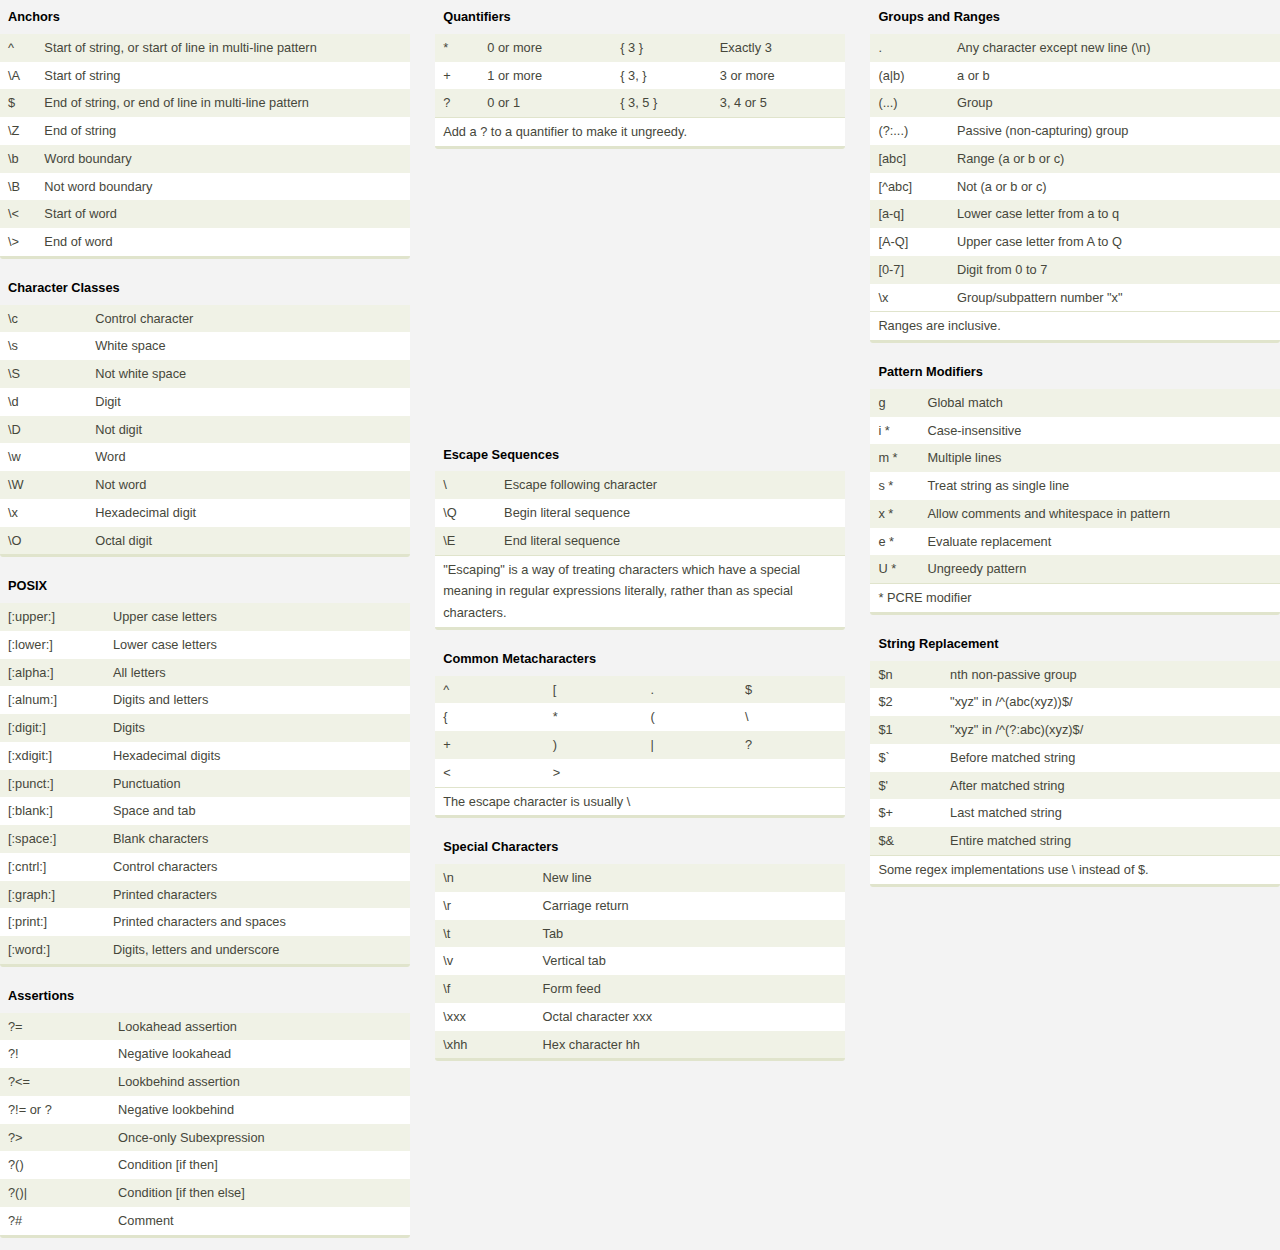
<file: data/Misc/RegEx/index.html>
<!DOCTYPE html>
<html lang="en">

<!-- this is for responsive design shananigans -->
<meta content="width=device-width, initial-scale=1.0, minimum-scale=1.0, maximum-scale=1.0, user-scalable=0" name="viewport">

<!-- this is very important for preventing weird and wonderfully random characters from replacing your text -->
<meta http-equiv="Content-Type" content="text/html; charset=UTF-8">

<!-- not sure what these do -->
<!--<meta http-equiv="Content-Style-Type" content="text/css">
<meta http-equiv="X-UA-Compatible" content="IE=Edge">
 <meta name="flattr:id" content="x7nj1w"> -->

<head>
	<title>regex cheat sheet</title>
	<style>
		html {
		    margin: 0;
		    padding: 0;
		}

		body {
		    font-family: 'Lucida Grande', 'Lucida Sans Unicode', Arial, Helvetica, sans-serif;
		    font-size: 80%;
		    line-height: 1.7;
		    text-align: center;
		    color: #46473b;
		    background: #F3F3F3;
		    margin: 0;
		    padding: 0;
		}

		body * {
		    font-size: 100%;
		    text-align: left;
		}

		p {
		    margin: 0 0 1em 0;
		}

		input, select, textarea {
		    font-family: 'Lucida Grande', 'Lucida Sans Unicode', Verdana, Arial, Helvetica, sans-serif;
		    padding: 3px 5px;
		}

		sup {
		    vertical-align: middle;
		    position: relative;
		    top: -0.7em;
		    font-size: 0.8em;
		}

		code {
		    margin: 0;
		    padding: 0;
		    font-family: monospace;
		}

		.cheat_sheet_output_column_code code {
		    display: block;
		}

		.hoverbox div a, .hoverbox div a:link, a {
		    border-bottom: 1px dotted #f38630;
		    color: #f38630;
		    margin-bottom: 0;
		    text-decoration: none;
		}

		.hoverbox div a:visited, a:visited {
		    color: #fa6900;
		    border-bottom: 1px dotted #fa6900;
		}

		.hoverbox div a:hover, a:hover {
		    border-bottom-style: solid;
		    color: #fa6900;
		    border-color: #fa6900;
		}

		#footer a:focus, .hoverbox div a:focus, a:focus {}

		.hoverbox div a:active, a:active {}

		.imagelink a, .imagelink a:active, .imagelink a:focus, .imagelink a:hover,
		.imagelink a:link, .imagelink a:visited, a#fancybox-close, a#fancybox-close:active,
		a#fancybox-close:focus, a#fancybox-close:hover, a#fancybox-close:link,
		a#fancybox-close:visited, a#fdbk_tab:active, a#fdbk_tab:focus, a#fdbk_tab:hover,
		a#fdbk_tab:link, a#fdbk_tab:visited, a.fancybox-close, a.fancybox-close:active,
		a.fancybox-close:focus, a.fancybox-close:hover, a.fancybox-close:link,
		a.fancybox-close:visited, a.fdbk_tab, a.imagelink, a.imagelink:active,
		a.imagelink:focus, a.imagelink:hover, a.imagelink:link, a.imagelink:visited {
		    border-bottom: none;
		    text-decoration: none;
		}

		#content {
		    padding: 0;
		    margin: 0;
		    text-align: center;
		}

		#content #content_inner {
		    padding: 0;
		    text-align: left;
		    margin: 0 auto;
		    padding: 0;
		    width: 980px;
		    background: white;
		    border-top: 3px solid #86afad;
		    position: relative;
		}

		#content #content_inner .content_left {
		    float: left;
		    width: 300px;
		}

		#content #content_inner .content_right {
		    float: left;
		    width: 300px;
		    margin-left: 20px;
		}

		#pagetitle {
		    position: relative;
		    margin: 0 20px 20px 20px;
		    padding: 20px 20px 0;
		    border-bottom: 1px dotted #e0e4cc;
		}

		#subnav {
		    margin: 0 20px 20px;
		    padding: 12px 20px;
		    -moz-border-radius-bottomleft: 5px;
		    -webkit-border-bottom-left-radius: 5px;
		    -khtml-border-bottom-left-radius: 5px;
		    border-bottom-left-radius: 5px;
		    -moz-border-radius-bottomright: 5px;
		    -webkit-border-bottom-right-radius: 5px;
		    -khtml-border-bottom-right-radius: 5px;
		    border-bottom-right-radius: 5px;
		    background: #eeeeee;
		    border: 1px solid #e0e4cc;
		    border-top: 0;
		}

		#subnav h1 {
		    margin: 0;
		    padding: 0;
		}

		#subnav .subdesc {
		    margin: 10px 0 0 3px;
		    color: #999999;
		}

		#subnav ul {
		    margin: 3px 0 0;
		    padding: 0;
		    list-style: none;
		    list-style-type: none;
		    line-height: 20px;
		}

		#subnav ul li {
		    float: left;
		    padding: 0 10px;
		    margin: 5px 0;
		    border-right: 1px solid #cccccc;
		}

		#subnav ul li:first-child {
		    padding-left: 2px;
		}

		#subnav ul li:last-child {
		    border-right: none;
		}

		.cs_menu {
		    margin: 0 0 20px;
		    padding: 12px 20px;
		    -moz-border-radius: 5px;
		    -webkit-border-radius: 5px;
		    -khtml-border-radius: 5px;
		    border-radius: 5px;
		    background: #eeeeee;
		    border: 1px solid #e0e4cc;
		}

		.cs_menu ul {
		    margin: 3px 0 0;
		    padding: 0;
		    list-style: none;
		    list-style-type: none;
		    line-height: 20px;
		}

		.cs_menu ul li {
		    float: left;
		    padding: 0 10px;
		    margin: 5px 0;
		    border-right: 1px solid #cccccc;
		}

		.cs_menu ul li:first-child {
		    padding-left: 2px;
		}

		.cs_menu ul li:last-child {
		    border-right: none;
		}

		#body {
		    float: left;
		    display: inline;
		    margin: 0;
		    padding: 0;
		}

		#body #body_inner {
		    width: 640px;
		}

		#body #body_inner #body_shadow {
		    margin: 20px;
		    padding: 0 0 50px 0;
		    width: 620px;
		}

		#body_wide #body_wide_inner {
		    padding: 20px;
		}

		#sidebar {
		    float: right;
		    display: inline;
		    width: 300px;
		    margin: 0 20px 0 0;
		    padding: 20px 0 0 0;
		    color: #999999;
		}

		#sidebar.sidebar_preview {
		    color: #332717;
		}

		#sidebar_inner {
		    margin: 0;
		    padding: 0;
		}

		.sidebar a {
		    color: #bbbbbb;
		    border-color: #bbbbbb;
		}

		.sidebar_box .sidebar_box_row.sidebar_login_buttons {
		    padding: 15px 0 0 0;
		    text-align: center;
		}

		.sidebar_login_buttons img {
		    margin: 0 0 5px 0;
		}

		.sidebar_box {
		    padding: 0 0 20px 0;
		    margin: 0 0 15px 0;
		}

		.sidebar_box .sidebar_box_row {
		    clear: both;
		    padding: 5px 10px 0;
		}

		.sidebar_box .sidebar_box_row a {
		    margin: 0;
		    padding: 0;
		    line-height: 1;
		}

		.sidebar_box h4 {
		    margin: 0;
		    padding: 0 8px;
		    line-height: 32px;
		    color: #eeeeee;
		    background: #444444;
		    border-bottom: 3px solid #86afad;
		    -moz-border-radius: 5px;
		    -webkit-border-radius: 5px;
		    -khtml-border-radius: 5px;
		    border-radius: 5px;
		    -moz-border-radius-bottomleft: 0;
		    -webkit-border-bottom-left-radius: 0;
		    -khtml-border-bottom-left-radius: 0;
		    border-bottom-left-radius: 0;
		    -moz-border-radius-bottomright: 0;
		    -webkit-border-bottom-right-radius: 0;
		    -khtml-border-bottom-right-radius: 0;
		    border-bottom-right-radius: 0;
		}

		.sidebar_box .sidebar_box_first_row {
		    border-bottom: none;
		    font-weight: bold;
		}

		.sidebar_box .sidebar_box_last_row {
		    border-bottom: none;
		}

		#footer .sidebar_event_date {
		    color: #a2a87a;
		}

		#footer .footer_recent_activity_4, #footer .footer_recent_activity_5 {
		    display: none;
		}

		#sidebar h5 {
		    padding: 8px 8px 0 8px;
		    margin: 0;
		}

		.sidebar_event_date {
		    color: #999999;
		}

		#sidebar ul.sidebar_favourites_list {
		    margin: 0;
		    padding: 0 8px;
		    list-style: none;
		    list-style-type: none;
		}

		.left_block ul.small_content_list, .right_block ul.small_content_list,
		ul.small_content_list {
		    margin: 0;
		    padding: 0;
		    list-style: none;
		    list-style-type: none;
		}

		.left_block ul.small_content_list li, .right_block ul.small_content_list li,
		ul.small_content_list li {
		    margin: 0;
		    list-style: none;
		    list-style-type: none;
		    padding: 5px 8px;
		    background: none;
		}

		.left_block ul.small_content_list li:last-child, .right_block ul.small_content_list li:last-child,
		ul.small_content_list li:last-child {
		    border-bottom: none;
		}

		#header {
		    margin: 0;
		    padding: 0;
		    text-align: center;
		    background: #222222;
		    -moz-box-shadow: 0 0 2px #666666;
		    -webkit-box-shadow: 0 0 2px #666666;
		    box-shadow: 0 0 2px #666666;
		}

		#header #header_inner {
		    text-align: left;
		    margin: 0 auto;
		    padding: 0;
		    width: 980px;
		}

		#screen #header #header_inner {
		    width: 100%;
		}

		#header nav ul {
		    height: 60px;
		    line-height: 60px;
		    list-style: none;
		    list-style-type: none;
		    border: none;
		    padding: 0 5px;
		    margin: 0 10px;
		    float: left;
		    z-index: 1001;
		    vertical-align: middle;
		}

		#header i.fa {
		    color: #cccccc;
		}

		#header nav > ul > li {
		    float: left;
		    margin: 0;
		    padding: 0;
		    z-index: 1002;
		    background: none;
		    vertical-align: middle;
		}

		#header nav ul ul {
		    height: auto;
		    line-height: 1;
		}

		#header nav ul ul i.fa {
		    color: #666666;
		}

		#header nav > ul > li.on > a, #header nav > ul > li:hover > a, #header nav > ul > li > a:hover {
		    color: white;
		    background-image: linear-gradient(#333333, #444444);
		}

		#header nav a, #header nav a:visited {
		    border: 0;
		    text-decoration: none;
		    display: block;
		    float: left;
		    margin: 0 1px 0 0;
		    padding: 0 20px;
		    color: white;
		}

		#header #user_info {
		    position: relative;
		    float: right;
		    margin: 0 20px 0 0;
		    line-height: 60px;
		    height: 60px;
		    padding: 0;
		    white-space: nowrap;
		    color: white;
		    vertical-align: middle;
		}

		#header #user_info i.fa {
		    color: #333333;
		}

		#header #user_info a, #header #user_info a:visited {
		    border: 0;
		    text-decoration: none;
		    display: block;
		    float: left;
		    margin: 0;
		    padding: 0 10px;
		    color: #cfcccc;
		}

		#header #user_info a.login_button, #header #user_info a.login_button:visited {
		    padding: 7px 10px;
		    line-height: 1;
		}

		#header #user_info #user_dropdown a, #header #user_info #user_dropdown a:visited {
		    border-bottom: 1px dotted #f38630;
		    text-decoration: none;
		    display: inline;
		    float: none;
		    margin: 0;
		    padding: 0;
		    line-height: 1.7;
		    color: #f38630;
		}

		#header #user_info #user_dropdown a:hover {
		    border-bottom-style: solid;
		}

		#header #user_info #user_dropdown ul li {
		    padding-left: 0;
		    background: none;
		}

		#header #user_info ul li .fa {
		    margin-right: 5px;
		}

		#mobileTrigger {
		    display: none;
		}

		#user_dropdown {
		    display: none;
		    position: absolute;
		    top: 100%;
		    right: 0;
		    width: 400px;
		    background: white;
		    padding: 30px;
		    z-index: 1000;
		    -moz-box-shadow: 0 0 5px #333333;
		    -webkit-box-shadow: 0 0 5px #333333;
		    box-shadow: 0 0 5px #333333;
		    -moz-border-radius-bottomleft: 5px;
		    -webkit-border-bottom-left-radius: 5px;
		    -khtml-border-bottom-left-radius: 5px;
		    border-bottom-left-radius: 5px;
		    -moz-border-radius-bottomright: 5px;
		    -webkit-border-bottom-right-radius: 5px;
		    -khtml-border-bottom-right-radius: 5px;
		    border-bottom-right-radius: 5px;
		}

		#user_dropdown .biptych1, #user_dropdown .biptych2 {
		    width: 45%;
		}

		#user_dropdown ul {
		    border-bottom: 1px dotted #86afad;
		    margin-bottom: 20px;
		    padding-bottom: 20px;
		}

		#user_dropdown ul:last-child {
		    border-bottom: none;
		    margin-bottom: 0;
		    padding-bottom: 0;
		}

		#user_dropdown ul li {
		    line-height: 1.7;
		    margin: 0 0 0 0;
		}

		img.gravatar {
		    padding: 2px;
		    background: white;
		    background: rgba(0, 0, 0, 0.10);
		    border: none;
		}

		#header nav ul li {
		    position: relative;
		}

		#header nav ul li ul {
		    display: none;
		    position: absolute;
		    -moz-box-shadow: 0 0 5px #333333;
		    -webkit-box-shadow: 0 0 5px #333333;
		    box-shadow: 0 0 5px #333333;
		    -moz-border-radius-bottomleft: 5px;
		    -webkit-border-bottom-left-radius: 5px;
		    -khtml-border-bottom-left-radius: 5px;
		    border-bottom-left-radius: 5px;
		    -moz-border-radius-bottomright: 5px;
		    -webkit-border-bottom-right-radius: 5px;
		    -khtml-border-bottom-right-radius: 5px;
		    border-bottom-right-radius: 5px;
		    background: white;
		    margin: 0;
		    padding: 20px 20px 15px;
		    width: 300px;
		    top: 100%;
		    left: 0;
		}

		#header nav ul li ul li {
		    color: #666666;
		    width: auto;
		    display: block;
		    float: none;
		    padding-bottom: 5px;
		    font-size: 1em;
		    line-height: 21px;
		    background: none;
		    padding-left: 5px;
		}

		#header nav ul li ul li.on {
		    color: #333333;
		}

		#header nav ul li ul li .fa {
		    margin-right: 5px;
		}

		#header nav ul li ul li a, #header nav ul li ul li a:active, #header nav ul li ul li a:hover,
		#header nav ul li ul li a:link, #header nav ul li ul li a:visited {
		    display: inline;
		    border-right: 0;
		    border-bottom: 1px dotted #f38630;
		    background: none;
		    color: #f38630;
		    padding: 0;
		    float: none;
		}

		#header nav ul li ul li a:hover {
		    border-bottom-style: solid;
		}

		#header nav ul li ul.fallback {
		    display: none;
		}

		#header nav ul li:hover ul.fallback {
		    display: block;
		}

		.menu_separate {
		    border-top: 1px dotted #86afad;
		    padding-top: 14px;
		    margin-top: 10px;
		}

		#footer {
		    position: relative;
		    margin: 0;
		    padding: 0;
		    color: #62683a;
		}

		#footer #footer_inner {
		    padding: 0;
		    text-align: left;
		    margin: 0 auto;
		    padding: 0;
		    width: 940px;
		    padding: 40px 20px;
		    background: #eeeeee;
		    border-top: 10px solid #dddddd;
		}

		#footer a {
		    color: #62683a;
		    border-color: #62683a;
		}

		#footer .sidebar_box h4, #footer h2 {
		    margin: 0;
		    padding: 0 8px;
		    line-height: 32px;
		    border-bottom: none;
		    background: none;
		    font-family: Georgia, Times, serif;
		    font-weight: bold;
		    color: #333333;
		    font-size: 1.5em;
		}

		#footer .legal {
		    margin-top: 50px;
		    padding: 30px;
		    border-top: 1px dotted #cccccc;
		    font-size: 90%;
		    color: #62683a;
		}

		#footer .legal a {
		    color: #62683a;
		    border-color: #62683a;
		}

		#footer .legal .legal_left {
		    float: left;
		    width: 60%;
		}

		#footer .legal .legal_right {
		    float: right;
		    width: 30%;
		    text-align: right;
		}

		#intro {
		    font-family: 'Noto Serif', serif;
		    text-align: center;
		    padding: 50px 80px;
		}

		#intro h1 {
		    text-align: center;
		    color: inherit;
		    font-size: 3em;
		}

		#intro p {
		    text-align: center;
		    color: inherit;
		    font-size: 1.8em;
		}

		#cs_search {
		    font-family: 'Noto Serif', serif;
		    text-align: center;
		    margin: 0 0 20px;
		    font-size: 1.5em;
		}

		#cs_search p {
		    text-align: center;
		    color: inherit;
		    margin: 0;
		}

		.hasRating i {
		    color: #ffcc00;
		}

		.ratingStars i {
		    cursor: pointer;
		}

		h1 {
		    display: block;
		    font-size: 2em;
		    font-weight: bold;
		    font-family: Georgia, Times, serif;
		    margin: 0 0 0.67em 0;
		    padding: 20px 0;
		    line-height: 1;
		}

		h1 .subhead {
		    font-size: 0.8em;
		    color: #46473b;
		}

		h1.outside_body {
		    margin: 0 0 1em 30px;
		}

		h1.userprofile, h2 {
		    font-weight: bold;
		    font-size: 1em;
		    display: block;
		    font-family: inherit;
		    margin: 35px 0 0.625em 0;
		    color: #eeeeee;
		    background: #444444;
		    border-bottom: 3px solid #86afad;
		    -moz-border-radius: 5px;
		    -webkit-border-radius: 5px;
		    -khtml-border-radius: 5px;
		    border-radius: 5px;
		    -moz-border-radius-bottomleft: 0;
		    -webkit-border-bottom-left-radius: 0;
		    -khtml-border-bottom-left-radius: 0;
		    border-bottom-left-radius: 0;
		    -moz-border-radius-bottomright: 0;
		    -webkit-border-bottom-right-radius: 0;
		    -khtml-border-bottom-right-radius: 0;
		    border-bottom-right-radius: 0;
		    padding: 0 8px;
		    line-height: 32px;
		}

		h1.userprofile, h2.notopmargin {
		    margin-top: 0;
		}

		h2 a, h2 a:focus, h2 a:hover, h2 a:link, h2 a:visited {
		    color: white;
		    border-color: white;
		}

		.upper {
		    text-transform: uppercase;
		}

		.lower {
		    text-transform: lowercase;
		}

		img {
		    border: 0;
		}

		#sidebar_form {
		    padding: 0;
		    margin: 0;
		}

		#sidebar_form fieldset {
		    border: 0;
		    padding: 0;
		    margin: 0;
		}

		#sidebar_form label {
		    float: left;
		    width: 90px;
		    margin-right: 10px;
		    text-align: right;
		}

		#sidebar_form input.with_width {
		    width: 140px;
		}

		#header #user_info .login_button, #header #user_info .login_button:visited,
		#menubar .login_button, #menubar .login_button:visited {
		    float: none;
		    display: inline-block;
		    background: #f38630;
		    color: white;
		    border: 0;
		    font-weight: bold;
		    padding: 7px 10px;
		    text-transform: uppercase;
		    text-shadow: none;
		    letter-spacing: 2px;
		    -moz-border-radius: 3px;
		    -webkit-border-radius: 3px;
		    -khtml-border-radius: 3px;
		    border-radius: 3px;
		}

		#header #user_info .login_button:hover, #menubar .login_button:hover {
		    background: #fc8f39;
		}

		#login_button {
		    margin-left: 100px;
		}

		.facebook_button {
		    background: url('//media.cheatography.com/images/signin_facebook.png') top left no-repeat;
		    vertical-align: middle;
		}

		.facebook_button:focus, .facebook_button:hover {
		    background: url('//media.cheatography.com/images/signin_facebook.png') 0 -24px no-repeat;
		}

		.facebook_button:active {
		    background: url('//media.cheatography.com/images/signin_facebook.png') 0 -48px no-repeat;
		}

		.twitter_button {
		    background: url('//media.cheatography.com/images/signin_twitter.png') top left no-repeat;
		    vertical-align: middle;
		}

		.twitter_button:focus, .twitter_button:hover {
		    background: url('//media.cheatography.com/images/signin_twitter.png') 0 -24px no-repeat;
		}

		.twitter_button:active {
		    background: url('//media.cheatography.com/images/signin_twitter.png') 0 -48px no-repeat;
		}

		.focus_block {
		    background: #6788d4;
		    color: white;
		    padding: 6px 12px;
		}

		.focus_block p {
		    margin: 0 0 4px 0;
		}

		.focus_block fieldset {
		    margin: 0;
		    border: 0;
		    padding: 0;
		}

		.block_wrapper {
		    width: 100%;
		    margin: 0;
		}

		.left_block {
		    clear: left;
		    float: left;
		    width: 300px;
		}

		.block_wrapper_wide .left_block {
		    clear: left;
		    float: left;
		    width: 620px;
		}

		.right_block {
		    clear: right;
		    float: right;
		    width: 300px;
		}

		.left_block p, .right_block p {
		    margin: 0 8px 1.5em 8px;
		}

		.left_block ul, .right_block ul {
		    margin: 0 0 1.5em 0;
		    padding: 0 0 0 15px;
		}

		.left_block li, .right_block li {
		    margin: 0 8px 0 8px;
		}

		div.padded {
		    margin: 0 8px;
		}

		p.padded {
		    margin: 0 8px 1em 8px;
		}

		p.description {
		    margin-left: 0;
		    margin-right: 0;
		}

		.hidden, .off {
		    display: none;
		}

		.clear {
		    clear: both;
		}

		.cl {
		    clear: left;
		}

		.cr {
		    clear: right;
		}

		.fl {
		    float: left;
		}

		.fr {
		    float: right;
		}

		.fn {
		    float: none;
		}

		.center, .tac {
		    text-align: center;
		}

		.right, .tar {
		    text-align: right;
		}

		.left, .tal {
		    text-align: left;
		}

		.greyline {
		    clear: both;
		    margin: 20px;
		    border-bottom: 1px solid #e0e4cc;
		}

		table.content_block_preview, table.listing_table {
		    border-collapse: collapse;
		    margin: 0;
		    width: 100%;
		    border-bottom: 3px solid #e0e4cc;
		}

		table.listing_table {
		    margin: 0 0 1em 0;
		}

		table.content_block_preview tr th, table.listing_table tr th {
		    text-align: center;
		    padding: 3px 8px;
		    background: #e0e4cc;
		}

		table.content_block_preview tr th, table.listing_table tr.group th {
		    background: none;
		    padding: 13px 8px 3px 8px;
		    border-bottom: 1px solid #e0e4cc;
		}

		table.content_block_preview tr td, table.listing_table tr td {
		    vertical-align: top;
		    padding: 3px 8px;
		}

		table.content_block_preview tr.altrow td, table.listing_table tr.altrow td {
		    background: #f0f2e6;
		}

		.preview_column_inner {
		    position: relative;
		}

		.preview_display_loading {
		    text-align: center;
		    padding-top: 20px;
		    position: absolute;
		    width: inherit;
		}

		.cheat_sheet_row, .left_block p.cheat_sheet_row, .right_block p.cheat_sheet_row {
		    border-bottom: 1px solid #f0f2e6;
		    padding: 9px 15px;
		    margin: 0;
		}

		.cheat_sheet_row {
		    color: #999999;
		    font-size: 90%;
		    padding: 0;
		    margin: 0 0 10px 0;
		    -moz-border-radius: 5px;
		    -moz-border-radius: 5px;
		    -webkit-border-radius: 5px;
		    -khtml-border-radius: 5px;
		    border-radius: 5px;
		}

		.forum .cheat_sheet_row {
		    font-size: 100%;
		}

		.cheat_sheet_row .fa-fw {
		    font-size: 12px;
		    text-align: center;
		    width: 16px;
		    margin-right: 5px;
		}

		.cheat_sheet_row_title {
		    background: #e0e4cc;
		    margin: 0 0 10px 0;
		    padding: 8px 10px 10px 0;
		    -moz-border-radius: 3px;
		    -moz-border-radius: 3px;
		    -webkit-border-radius: 3px;
		    -khtml-border-radius: 3px;
		    border-radius: 3px;
		    -moz-border-radius-bottomright: 0;
		    -webkit-border-bottom-right-radius: 0;
		    -khtml-border-bottom-right-radius: 0;
		    border-bottom-right-radius: 0;
		    -moz-border-radius-bottomleft: 0;
		    -webkit-border-bottom-left-radius: 0;
		    -khtml-border-bottom-left-radius: 0;
		    border-bottom-left-radius: 0;
		    z-index: 1;
		}

		.cheat_sheet_row_title_inner {
		    margin: 0 0 0 175px;
		}

		.cheat_sheet_row_thumbnail {
		    -moz-box-shadow: 1px 1px 3px #666666;
		    -webkit-box-shadow: 1px 1px 3px #666666;
		    -moz-box-shadow: 1px 1px 3px #666666;
		    -webkit-box-shadow: 1px 1px 3px #666666;
		    box-shadow: 1px 1px 3px #666666;
		    z-index: 2;
		    float: left;
		    margin: 10px;
		    position: relative;
		    line-height: 0.1;
		}

		.cheat_sheet_row a {
		    color: #999999;
		    border-color: #999999;
		}

		.altrow a {
		    color: #999999;
		    border-color: #999999;
		}

		.cheat_sheet_row strong a {
		    font-size: 110%;
		    color: #f38630;
		    border-color: #f38630;
		}

		.altrow {
		    background: #f0f2e6;
		}

		p.rss_link {
		    padding: 9px 15px;
		    margin: 0 0 8px 0;
		    line-height: 28px;
		}

		.rss_link img {
		    margin: 0 10px 0 0;
		    vertical-align: middle;
		}

		.rss_link a {
		    color: #f38630;
		    border: none;
		    text-decoration: underline;
		}

		p.add, p.delete, p.info, p.star, p.star_add, p.star_delete, p.switch {
		    padding: 9px 15px 9px 35px;
		    margin: 0 0 8px 0;
		    line-height: 28px;
		}

		p.switch {
		    background: url('//media.cheatography.com/images/icons/arrow_switch.png') 15px 50% no-repeat;
		}

		p.add {
		    background: url('//media.cheatography.com/images/icons/add.png') 15px 50% no-repeat;
		}

		p.delete {
		    background: url('//media.cheatography.com/images/icons/delete.png') 15px 50% no-repeat;
		}

		p.info {
		    margin: 10px 20px;
		    list-style: none;
		    list-style-type: none;
		    background-position: 0 3px;
		    background-repeat: no-repeat;
		    padding: 10px 10px 10px 32px;
		    line-height: 20px;
		    background: #eeeeee url('//media.cheatography.com/images/icons/information.png') 10px 12px no-repeat;
		}

		p.previous {
		    padding: 9px 15px 9px 35px;
		    margin: 0 0 8px 0;
		    line-height: 28px;
		    float: left;
		    width: 40%;
		    background: url('//media.cheatography.com/images/icons/arrow_left.png') 15px 50% no-repeat;
		}

		p.next {
		    padding: 9px 20px 9px 15px;
		    margin: 0 15px 8px 0;
		    line-height: 28px;
		    float: right;
		    text-align: right;
		    width: 40%;
		    background: url('//media.cheatography.com/images/icons/arrow_right.png') 100% 50% no-repeat;
		}

		.button_add, .button_add:active, .button_add:hover, .button_add:visited {
		    padding: 5px;
		    -moz-border-radius: 3px;
		    -webkit-border-radius: 3px;
		    -khtml-border-radius: 3px;
		    border-radius: 3px;
		    margin: 0;
		    display: block;
		    white-space: nowrap;
		    background-color: #eeeeee;
		    border: 1px solid #dddddd;
		    color: #666666;
		}

		.button_add:hover {
		    background-color: #dddddd;
		    color: #333333;
		}

		#subnav ul li.icon, .cs_menu ul li.icon, .download_menu ul li.icon, .icon,
		.icon, .icon {
		    padding-left: 32px;
		}

		#subnav ul li.icon:first-child, .cs_menu ul li.icon:first-child, .download_menu ul li.icon:first-child {
		    background-position: 2px 50%;
		    padding-left: 24px;
		}

		.badge_row {
		    line-height: 30px;
		    margin: 0 0 8px 0;
		}

		.badge_row strong {
		    float: right;
		    width: 70px;
		}

		.badge_description {
		    display: inline;
		}

		.badge_gold, .sidebar_box .sidebar_box_row a.badge_gold, a.badge_gold {
		    background: #ffffcc url('//media.cheatography.com/images/icons/bullet_yellow.png') 3px 50% no-repeat;
		    -moz-border-radius: 3px;
		    -webkit-border-radius: 3px;
		    -khtml-border-radius: 3px;
		    border-radius: 3px;
		    padding: 0 10px 0 22px;
		    -moz-box-shadow: 0 0 2px #999999;
		    -webkit-box-shadow: 0 0 2px #999999;
		    box-shadow: 0 0 2px #999999;
		    float: left;
		    vertical-align: middle;
		    margin: 0 6px 0 0;
		    clear: left;
		    color: #46473b;
		    line-height: 30px;
		}

		.badge_silver, .sidebar_box .sidebar_box_row a.badge_silver, a.badge_silver {
		    background: #eeeeee url('//media.cheatography.com/images/icons/bullet_grey.png') 3px 50% no-repeat;
		    -moz-border-radius: 3px;
		    -webkit-border-radius: 3px;
		    -khtml-border-radius: 3px;
		    border-radius: 3px;
		    padding: 0 10px 0 22px;
		    -moz-box-shadow: 0 0 2px #999999;
		    -webkit-box-shadow: 0 0 2px #999999;
		    box-shadow: 0 0 2px #999999;
		    float: left;
		    vertical-align: middle;
		    margin: 0 6px 0 0;
		    clear: left;
		    color: #46473b;
		    line-height: 30px;
		}

		.badge_bronze, .sidebar_box .sidebar_box_row a.badge_bronze, a.badge_bronze {
		    background: #ffc687 url('//media.cheatography.com/images/icons/bullet_orange.png') 3px 50% no-repeat;
		    -moz-border-radius: 3px;
		    -webkit-border-radius: 3px;
		    -khtml-border-radius: 3px;
		    border-radius: 3px;
		    padding: 0 10px 0 22px;
		    -moz-box-shadow: 0 0 2px #999999;
		    -webkit-box-shadow: 0 0 2px #999999;
		    box-shadow: 0 0 2px #999999;
		    float: left;
		    vertical-align: middle;
		    margin: 0 6px 0 0;
		    clear: left;
		    color: #46473b;
		    line-height: 30px;
		}

		ul {
		    padding-left: 10px;
		    list-style: none;
		    list-style-type: none;
		}

		ul li {
		    padding-left: 32px;
		    background: url('//media.cheatography.com/images/icons/bullet_blue.png') 10px 3px no-repeat;
		}

		ul.noicon li {
		    padding-left: 10px;
		    background: none;
		}

		.icon_gold {
		    background: url('//media.cheatography.com/images/icons/bullet_yellow.png') 10px 3px no-repeat;
		}

		.icon_newspaper {
		    background: url('//media.cheatography.com/images/icons/newspaper.png') 10px 3px no-repeat;
		}

		.icon_silver {
		    background: url('//media.cheatography.com/images/icons/bullet_grey.png') 10px 3px no-repeat;
		}

		.icon_bronze {
		    background: url('//media.cheatography.com/images/icons/bullet_orange.png') 10px 3px no-repeat;
		}

		.icon_medal {
		    background: url('//media.cheatography.com/images/icons/award_star_gold_3.png') 10px 3px no-repeat;
		}

		.icon_star_add {
		    background: url('//media.cheatography.com/images/icons/award_star_add.png') 10px 3px no-repeat;
		}

		.icon_star_delete {
		    background: url('//media.cheatography.com/images/icons/award_star_delete.png') 10px 3px no-repeat;
		}

		.icon_tick {
		    background: url('//media.cheatography.com/images/icons/tick.png') 10px 3px no-repeat;
		}

		.icon_cross {
		    background: url('//media.cheatography.com/images/icons/cross.png') 10px 3px no-repeat;
		}

		.icon_pdf {
		    background: url('//media.cheatography.com/images/icons/pdf.png') 10px 3px no-repeat;
		}

		.icon_comments {
		    background: url('//media.cheatography.com/images/icons/comments.png') 10px 3px no-repeat;
		}

		.icon_comment {
		    background: url('//media.cheatography.com/images/icons/comment.png') 10px 3px no-repeat;
		}

		.icon_add {
		    background: url('//media.cheatography.com/images/icons/add.png') 10px 3px no-repeat;
		}

		.icon_calendar {
		    background: url('//media.cheatography.com/images/icons/calendar.png') 10px 3px no-repeat;
		}

		.icon_user {
		    background: url('//media.cheatography.com/images/icons/user.png') 10px 3px no-repeat;
		}

		.icon_key {
		    background: url('//media.cheatography.com/images/icons/key.png') 10px 3px no-repeat;
		}

		.icon_pen {
		    background: url('//media.cheatography.com/images/icons/pencil.png') 10px 3px no-repeat;
		}

		.icon_tex {
		    background: url('//media.cheatography.com/images/icons/tex.png') 10px 3px no-repeat;
		}

		.icon_help {
		    background: url('//media.cheatography.com/images/icons/help.png') 10px 3px no-repeat;
		}

		.icon_heart_delete {
		    background: url('//media.cheatography.com/images/icons/heart_delete.png') 10px 3px no-repeat;
		}

		.icon_heart_add {
		    background: url('//media.cheatography.com/images/icons/heart_add.png') 10px 3px no-repeat;
		}

		.icon_heart {
		    background: url('//media.cheatography.com/images/icons/heart.png') 10px 3px no-repeat;
		}

		.icon_magnifier {
		    background: url('//media.cheatography.com/images/icons/magnifier.png') 10px 3px no-repeat;
		}

		.icon_edit {
		    background: url('//media.cheatography.com/images/icons/page_white_edit.png') 10px 3px no-repeat;
		}

		.icon_copy {
		    background: url('//media.cheatography.com/images/icons/page_white_go.png') 10px 3px no-repeat;
		}

		.icon_stack {
		    background: url('//media.cheatography.com/images/icons/page_white_stack.png') 10px 3px no-repeat;
		}

		.icon_computer {
		    background: url('//media.cheatography.com/images/icons/computer.png') 10px 3px no-repeat;
		}

		.icon_delete {
		    background: url('//media.cheatography.com/images/icons/delete.png') 10px 3px no-repeat;
		}

		.icon_unhappy {
		    background: url('//media.cheatography.com/images/icons/emoticon_unhappy.png') 10px 3px no-repeat;
		}

		.icon_tag {
		    background: url('//media.cheatography.com/images/icons/tag_orange.png') 10px 3px no-repeat;
		}

		.icon_group {
		    background: url('//media.cheatography.com/images/icons/group.png') 10px 3px no-repeat;
		}

		.icon_group_edit {
		    background: url('//media.cheatography.com/images/icons/group_edit.png') 10px 3px no-repeat;
		}

		.icon_world {
		    background: url('//media.cheatography.com/images/icons/world.png') 10px 3px no-repeat;
		}

		.icon_house {
		    background: url('//media.cheatography.com/images/icons/house.png') 10px 3px no-repeat;
		}

		.icon_table {
		    background: url('//media.cheatography.com/images/icons/table.png') 10px 3px no-repeat;
		}

		.icon_table_link {
		    background: url('//media.cheatography.com/images/icons/table_link.png') 10px 3px no-repeat;
		}

		.icon_tableadd {
		    background: url('//media.cheatography.com/images/icons/table_add.png') 10px 3px no-repeat;
		}

		.icon_tableedit {
		    background: url('//media.cheatography.com/images/icons/table_edit.png') 10px 3px no-repeat;
		}

		.icon_tablesave {
		    background: url('//media.cheatography.com/images/icons/table_save.png') 10px 3px no-repeat;
		}

		.icon_star {
		    background: url('//media.cheatography.com/images/icons/star.png') 10px 3px no-repeat;
		}

		.icon_link {
		    background: url('//media.cheatography.com/images/icons/link.png') 10px 3px no-repeat;
		}

		.icon_link_add {
		    background: url('//media.cheatography.com/images/icons/link_add.png') 10px 3px no-repeat;
		}

		.icon_new {
		    background: url('//media.cheatography.com/images/icons/new.png') 10px 3px no-repeat;
		}

		.icon_topics {
		    background: url('//media.cheatography.com/images/icons/cup.png') 10px 3px no-repeat;
		}

		.icon_user_add {
		    background: url('//media.cheatography.com/images/icons/user_add.png') 10px 3px no-repeat;
		}

		.icon_user_delete {
		    background: url('//media.cheatography.com/images/icons/user_delete.png') 10px 3px no-repeat;
		}

		.icon_feed {
		    background: url('//media.cheatography.com/images/icons/feed.png') 10px 3px no-repeat;
		}

		.icon_blog {
		    background: url('//media.cheatography.com/images/icons/newspaper.png') 10px 3px no-repeat;
		}

		.icon_twitter {
		    background: url('//media.cheatography.com/images/icons/twitter.png') 10px 3px no-repeat;
		}

		.icon_facebook {
		    background: url('//media.cheatography.com/images/icons/facebook.png') 10px 3px no-repeat;
		}

		.icon_pinterest {
		    background: url('//media.cheatography.com/images/icons/pinterest.png') 10px 3px no-repeat;
		}

		.icon_door {
		    background: url('//media.cheatography.com/images/icons/door.png') 10px 3px no-repeat;
		}

		.icon_back {
		    background: url('//media.cheatography.com/images/icons/arrow_left.png') 10px 3px no-repeat;
		}

		.icon_forward {
		    background: url('//media.cheatography.com/images/icons/arrow_right.png') 10px 3px no-repeat;
		}

		.icon_up {
		    background: url('//media.cheatography.com/images/icons/arrow_up.png') 10px 3px no-repeat;
		}

		.icon_down {
		    background: url('//media.cheatography.com/images/icons/arrow_down.png') 10px 3px no-repeat;
		}

		.icon_monitor {
		    background: url('//media.cheatography.com/images/icons/monitor.png') 10px 3px no-repeat;
		}

		.icon_mouse {
		    background: url('//media.cheatography.com/images/icons/mouse.png') 10px 3px no-repeat;
		}

		.icon_error {
		    background: url('//media.cheatography.com/images/icons/error.png') 10px 3px no-repeat;
		}

		.icon_error_add {
		    background: url('//media.cheatography.com/images/icons/error_add.png') 10px 3px no-repeat;
		}

		.icon_error_delete {
		    background: url('//media.cheatography.com/images/icons/error_delete.png') 10px 3px no-repeat;
		}

		.icon_blank {
		    background: none;
		}

		.icon_default {
		    background: url('//media.cheatography.com/images/icons/bullet_blue.png') 10px 3px no-repeat;
		}

		.icon_download {
		    background: url('//media.cheatography.com/images/icons/disk.png') 10px 3px no-repeat;
		}

		.icon_email {
		    background: url('//media.cheatography.com/images/icons/email_go.png') 10px 3px no-repeat;
		}

		.icon_email_off {
		    background: url('//media.cheatography.com/images/icons/email_off.png') 10px 3px no-repeat;
		}

		.icon_refresh {
		    background: url('//media.cheatography.com/images/icons/arrow_rotate_clockwise.png') 10px 3px no-repeat;
		}

		.edit_menu ul li {
		    padding-left: 0;
		}

		ul.error {
		    margin: 10px 10px 0 210px;
		    list-style: none;
		    list-style-type: none;
		    color: white;
		    padding: 5px 8px;
		    background: #dc7872;
		    background: rgba(200, 0, 0, 0.50);
		}

		ul.error li {
		    padding-left: 22px;
		    background: url('//media.cheatography.com/images/icons/error.png') 0 3px no-repeat;
		}

		.gsfn_topic_list .time {
		    display: block;
		    color: #999999;
		    padding-bottom: 15px;
		}

		.gsfn_praise {
		    background: url('//media.cheatography.com/images/icons/heart.png') 10px 3px no-repeat;
		}

		.gsfn_idea {
		    background: url('//media.cheatography.com/images/icons/lightbulb.png') 10px 3px no-repeat;
		}

		.gsfn_question {
		    background: url('//media.cheatography.com/images/icons/help.png') 10px 3px no-repeat;
		}

		.gsfn_problem {
		    background: url('//media.cheatography.com/images/icons/error.png') 10px 3px no-repeat;
		}

		#download_popup_inner {
		    padding: 20px;
		}

		form.pageForm fieldset {
		    border: 1px solid #e0e4cc;
		    background: #f0f2e6;
		    padding: 30px;
		    margin: 10px 20px;
		}

		form.pageForm legend {
		    border: 1px solid #e0e4cc;
		    -moz-border-radius: 5px;
		    -webkit-border-radius: 5px;
		    -khtml-border-radius: 5px;
		    border-radius: 5px;
		    background: #e0e4cc;
		    padding: 8px 16px;
		    font-weight: bold;
		}

		.formrow {
		    padding: 10px 0;
		    -moz-border-radius: 5px;
		    -webkit-border-radius: 5px;
		    -khtml-border-radius: 5px;
		    border-radius: 5px;
		}

		.formrow:hover {
		    background: #e0e4cc;
		}

		.buttonrow {
		    padding: 10px 0;
		}

		.buttonrow button {
		    margin: 0 0 0 210px;
		}

		.formrow label {
		    float: left;
		    width: 30%;
		}

		.formrow input, .formrow select {
		    float: left;
		    width: 55%;
		}

		.formrow textarea {
		    float: none;
		    width: 85%;
		    margin-left: 36px;
		    margin-top: 5px;
		}

		.formrow .autowidth {
		    width: auto;
		}

		.formrow .radiooptions {
		    width: 55%;
		    float: left;
		}

		.formrow .optiontext {
		    width: 55%;
		    float: right;
		}

		.formrow .radiooptions input {
		    width: auto;
		    margin: 5px 0 0 0;
		}

		p.textrow {
		    margin: 10px 0 0 210px;
		}

		p.forminfo {
		    background: url('//media.cheatography.com/images/icons/information.png') 0 3px no-repeat;
		    width: 16px;
		    height: 19px;
		    position: relative;
		    line-height: 19px;
		    margin: 0 10px;
		    padding: 0;
		    float: left;
		}

		p.forminfo.valid {
		    background: url('//media.cheatography.com/images/icons/tick.png') 0 3px no-repeat;
		}

		p.forminfo.invalid {
		    background: url('//media.cheatography.com/images/icons/cross.png') 0 3px no-repeat;
		}

		p.forminfo span {
		    display: none;
		    position: absolute;
		    top: 0;
		    left: 22px;
		    width: 200px;
		    color: #46473b;
		    background: #e0e4cc;
		    -moz-border-radius: 5px;
		    -webkit-border-radius: 5px;
		    -khtml-border-radius: 5px;
		    border-radius: 5px;
		    border: 1px solid white;
		    padding: 10px 16px;
		    line-height: 1.25;
		    -moz-box-shadow: 0 0 5px #333333;
		    -webkit-box-shadow: 0 0 5px #333333;
		    box-shadow: 0 0 5px #333333;
		}

		#comment_form_url {
		    display: none;
		}

		.content_input_row input {
		    width: 90%;
		    margin: 0 0 5px 0;
		}

		table.download_table {
		    line-height: 25px;
		    border-collapse: collapse;
		    margin: 0 5% 1em 5%;
		    width: 90%;
		    border-top: 1px solid white;
		    border-left: 1px solid white;
		}

		table.download_table tr th {
		    width: 40%;
		    font-weight: normal;
		    text-align: left;
		    padding: 3px 8px;
		    background: #e0e4cc;
		    border-right: 1px solid white;
		    border-bottom: 1px solid white;
		    color: #564227;
		}

		table.download_table tr td {
		    width: 20%;
		    border-right: 1px solid white;
		    border-bottom: 1px solid white;
		}

		table.download_table tr td a {
		    background: #f0f2e6;
		    display: block;
		    padding: 3px 8px;
		    border: none;
		    color: #6bacbf;
		    text-align: center;
		}

		table.download_table tr td a:hover {
		    background: #e0e4cc;
		}

		table.contents_table {
		    line-height: 25px;
		    border-collapse: collapse;
		    margin: 0 0 1em 0;
		    width: 100%;
		}

		table.contents_table tr th {
		    font-weight: normal;
		    padding: 3px 8px;
		    background: #e0e4cc;
		    border-right: 1px solid white;
		    border-bottom: 1px solid white;
		    color: #564227;
		}

		table.contents_table tr th.contents_column {
		    width: 1%;
		    text-align: center;
		}

		table.contents_table tr th.contents_title {
		    width: 490%;
		}

		table.contents_table tr th.contents_author {
		    width: 30%;
		}

		table.contents_table tr th.contents_created {
		    width: 10%;
		}

		table.contents_table tr th.contents_updated {
		    width: 10%;
		}

		table.contents_table tr td {
		    width: 20%;
		    border-right: 1px solid white;
		    border-bottom: 1px solid white;
		    background: #f0f2e6;
		    padding: 3px 8px;
		}

		table.contents_table tr td.contents_created {
		    white-space: nowrap;
		}

		table.contents_table tr td.contents_updated {
		    white-space: nowrap;
		}

		#message_wrapper {
		    margin: 0 50px;
		    text-align: left;
		}

		#message_wrapper_inner {
		    margin: 0;
		    padding: 20px 0 0 0;
		}

		#message_wrapper ul {
		    padding: 0;
		    margin: 0 0 20px 0;
		    padding: 20px;
		    list-style: none;
		    list-style-type: none;
		}

		#message_wrapper ul li {
		    margin: 0;
		    list-style: none;
		    list-style-type: none;
		    background-position: 0 3px;
		    background-repeat: no-repeat;
		    padding: 0 0 0 22px;
		    line-height: 20px;
		    color: white;
		}

		#message_wrapper ul li a {
		    color: white;
		    border-color: white;
		}

		#message_wrapper ul.messages_success {
		    background: #569054;
		}

		#message_wrapper ul.messages_success li {
		    background-image: url('//media.cheatography.com/images/icons/tick.png');
		}

		#message_wrapper ul.messages_information {
		    background: #3d6dab;
		}

		#message_wrapper ul.messages_information li {
		    background-image: url('//media.cheatography.com/images/icons/information.png');
		}

		#message_wrapper ul.messages_error {
		    background: #dc7872;
		    background: rgba(200, 0, 0, 0.50);
		}

		#message_wrapper ul.messages_error li {
		    background-image: url('//media.cheatography.com/images/icons/error.png');
		}

		table.cheat_sheet_output {
		    margin: 0;
		}

		.cheat_sheet_output_wrapper {
		    padding: 0;
		    margin-bottom: 12px;
		    -moz-border-radius-topleft: 3px;
		    -webkit-border-top-left-radius: 3px;
		    -khtml-border-top-left-radius: 3px;
		    border-top-left-radius: 3px;
		    -moz-border-radius-topright: 3px;
		    -webkit-border-top-right-radius: 3px;
		    -khtml-border-top-right-radius: 3px;
		    border-top-right-radius: 3px;
		    -moz-border-radius-bottomleft: 3px;
		    -webkit-border-bottom-left-radius: 3px;
		    -khtml-border-bottom-left-radius: 3px;
		    border-bottom-left-radius: 3px;
		    -moz-border-radius-bottomright: 3px;
		    -webkit-border-bottom-right-radius: 3px;
		    -khtml-border-bottom-right-radius: 3px;
		    border-bottom-right-radius: 3px;
		    border-bottom: 3px solid #e0e4cc;
		}

		.cheat_sheet_output_block {
		    background: white;
		}

		.cheat_sheet_output_wrapper .cheat_sheet_note {
		    margin: 0;
		    border-top: 1px solid #e0e4cc;
		}

		.cheat_sheet_output_block table {
		    page-break-inside: avoid;
		    border-collapse: collapse;
		    margin: 0;
		    padding: 0;
		    width: 100%;
		}

		.cheat_sheet_output_wrapper .cheat_sheet_output_title {
		    text-align: left;
		    padding: 6px 8px;
		    margin: 0;
		    color: black;
		}

		.cheat_sheet_output_block tr td {}

		.cheat_sheet_output_onecol .cheat_sheet_output_cell_right, .cheat_sheet_output_qanda .cheat_sheet_output_cell_right {
		    display: none;
		}

		.cheat_sheet_output_onecol .answer_row, .cheat_sheet_output_twocol .answer_row,
		.cheat_sheet_output_twocolleft .answer_row, .cheat_sheet_output_twocoltinyleft .answer_row {
		    display: none;
		}

		.api {
		    clear: both;
		    margin: 22px 22px;
		    background: #eeeeee;
		}

		.api_inner {
		    padding: 3px 8px;
		    font-size: 100%;
		    padding: 3px 8px;
		}

		.api_inner {
		    padding: 3px 8px;
		}

		.content_input_row {
		    line-height: 50px;
		    display: block;
		    vertical-align: middle;
		}

		#collectioncol, ul.sortable {
		    list-style-type: none;
		    padding: 4px 4px 0 4px;
		    margin: 0px;
		    min-height: 10px;
		    background-color: #f0f2e6;
		}

		#collectioncol li {
		    position: relative;
		    border: 1px solid #e0e4cc;
		    background-color: #f0f2e6;
		    margin: 0 0 4px 0;
		}

		ul.sortable li {
		    position: relative;
		    cursor: move;
		    border: 1px solid #e0e4cc;
		    background-color: #f0f2e6;
		    margin: 0 0 4px 0;
		}

		#firstcol .addItem, #secondcol .addItem, #thirdcol .addItem {
		    display: none;
		}

		#collectioncol .removeItem {
		    display: none;
		}

		.adsense {
		    text-align: center;
		    padding: 0 0 9px 0;
		    background: #dddfdd;
		}

		.adsense_inner {
		    text-align: center;
		    margin: 0 auto;
		    padding: 0;
		}

		.adsense_inner {
		    width: 300px;
		    height: 60px;
		}

		@media screen and (min-width: 500px) {
		    .adsense_inner {
		        width: 468px;
		        height: 60px;
		    }
		}

		@media screen and (min-width: 800px) {
		    .adsense_inner {
		        width: 760px;
		        height: 100px;
		    }
		}

		@media screen and (min-width: 980px) {
		    .adsense_inner {
		        width: 940px;
		        height: 100px;
		    }
		}

		#body_wide .adsense {
		    background: none;
		    border: none;
		}

		.hover_wrap {
		    position: relative;
		    white-space: nowrap;
		    font-style: normal;
		}

		.hoverbox {
		    padding: 0;
		    position: absolute;
		    top: -8px;
		    left: -10px;
		    font-size: 13px;
		    font-family: 'Lucida Grande', 'Lucida Sans Unicode', Arial, Helvetica, sans-serif;
		    line-height: 24px;
		    background: #f9f9f9;
		    -moz-border-radius: 5px;
		    -webkit-border-radius: 5px;
		    -khtml-border-radius: 5px;
		    border-radius: 5px;
		    color: #333333;
		    -webkit-box-shadow: #333333 0 0 5px;
		    -moz-box-shadow: #333333 0 0 5px;
		    -moz-box-shadow: #333333 0 0 5px;
		    -webkit-box-shadow: #333333 0 0 5px;
		    box-shadow: #333333 0 0 5px;
		    z-index: 500;
		    border-right: none;
		}

		.hoverbox ul {
		    border-right: none;
		}

		.hoverbox div {
		    display: block;
		    border-right: none;
		    float: none;
		    margin: 0;
		    padding: 0;
		}

		.hoverboxloading {
		    background: white;
		    -webkit-box-shadow: #333333 0 0 5px;
		    -moz-box-shadow: #333333 0 0 5px;
		    -moz-box-shadow: #333333 0 0 5px;
		    -webkit-box-shadow: #333333 0 0 5px;
		    box-shadow: #333333 0 0 5px;
		    padding: 10px;
		    line-height: 1;
		}

		.commentblock {
		    margin-bottom: 20px;
		    background: #f9f9f9;
		    color: #46473b;
		    -moz-border-radius: 3px;
		    -webkit-border-radius: 3px;
		    -khtml-border-radius: 3px;
		    border-radius: 3px;
		    -webkit-border-radius: 3px;
		    -moz-border-radius: 3px;
		    padding: 0;
		}

		.commentblock p {
		    margin: 0 0 1em 0;
		}

		.commentreply {
		    margin: 2em 15px 20px 50px;
		    padding: 0;
		}

		.commentthread {
		    padding: 0;
		}

		.commentreply p {
		    margin: 0;
		}

		.commentreply p.commenter {
		    margin: 0 0 1em 0;
		}

		.commentreply #comment_form {
		    margin: 0;
		    padding: 0 0 2em 0;
		}

		.commenter {
		    background: #eeeeee;
		    color: #46473b;
		    -moz-border-radius: 3px;
		    -webkit-border-radius: 3px;
		    -khtml-border-radius: 3px;
		    border-radius: 3px;
		    -webkit-border-radius: 3px;
		    -moz-border-radius: 3px;
		    padding: 5px;
		    line-height: 32px;
		    vertical-align: middle;
		}

		.commenter img {
		    vertical-align: middle;
		}

		p.commentext {
		    margin: 0;
		    padding: 0 1em 1em 1em;
		}

		.input_tiny {
		    width: 50px;
		}

		.input_small {
		    width: 100px;
		}

		.input_medium {
		    width: 150px;
		}

		.input_large {
		    width: 200px;
		}

		.input_xlarge {
		    width: 250px;
		}

		.input_xxlarge {
		    width: 300px;
		}

		.input_full {
		    width: 100%;
		}

		.input_full_wrap {
		    display: block;
		    padding-right: 8px;
		}

		input[type="search"]::-webkit-search-decoration {
		    display: none;
		}

		a.button:invalid, button:invalid, input:invalid, select:invalid,
		textarea:invalid {
		    -webkit-box-shadow: none;
		    -moz-box-shadow: none;
		    -moz-box-shadow: none;
		    -webkit-box-shadow: none;
		    box-shadow: none;
		}

		a.button:focus, button:focus, input:focus, select:focus, textarea:focus {
		    -webkit-box-shadow: #0066ff 0 0 5px 0;
		    -moz-box-shadow: #0066ff 0 0 5px 0;
		    -moz-box-shadow: #0066ff 0 0 5px 0;
		    -webkit-box-shadow: #0066ff 0 0 5px 0;
		    box-shadow: #0066ff 0 0 5px 0;
		    z-index: 1;
		}

		input[type="checkbox"]:active, input[type="checkbox"]:focus, input[type="file"]:active,
		input[type="file"]:focus, input[type="radio"]:active, input[type="radio"]:focus {
		    -webkit-box-shadow: none;
		    -moz-box-shadow: none;
		    -moz-box-shadow: none;
		    -webkit-box-shadow: none;
		    box-shadow: none;
		}

		a.button, button, input[type="button"], input[type="reset"], input[type="submit"] {
		    -webkit-appearance: none;
		    -webkit-border-radius: 4px;
		    -moz-border-radius: 4px;
		    -ms-border-radius: 4px;
		    -o-border-radius: 4px;
		    -moz-border-radius: 4px;
		    -webkit-border-radius: 4px;
		    -khtml-border-radius: 4px;
		    border-radius: 4px;
		    -webkit-background-clip: padding;
		    -moz-background-clip: padding;
		    background-clip: padding-box;
		    background: #dddddd url('//media.cheatography.com/images/button.png?1298351022') repeat-x;
		    background-image: -webkit-gradient(linear, 50% 0%, 50% 100%, color-stop(0%, white), color-stop(100%, #dddddd));
		    background-image: -webkit-linear-gradient(white, #dddddd);
		    background-image: -moz-linear-gradient(white, #dddddd);
		    background-image: -o-linear-gradient(white, #dddddd);
		    background-image: linear-gradient(white, #dddddd);
		    border: 1px solid;
		    border-color: #dddddd #bbbbbb #999999;
		    cursor: pointer;
		    color: #333333;
		    display: inline-block;
		    font: bold 12px / 1.3 "Helvetica Neue", Arial, "Liberation Sans", FreeSans, sans-serif;
		    outline: 0;
		    overflow: visible;
		    margin: 0;
		    padding: 3px 10px;
		    text-shadow: white 0 1px 1px;
		    text-decoration: none;
		    vertical-align: top;
		    width: auto;
		    * padding-top: 2px;
		    * padding-bottom: 0;
		}

		a.button:hover, button:hover, input[type="button"]:hover, input[type="reset"]:hover,
		input[type="submit"]:hover {
		    background-image: -webkit-gradient(linear, 50% 0%, 50% 100%, color-stop(0%, white), color-stop(1px, #eeeeee), color-stop(100%, #cccccc));
		    background-image: -webkit-linear-gradient(white, #eeeeee 1px, #cccccc);
		    background-image: -moz-linear-gradient(white, #eeeeee 1px, #cccccc);
		    background-image: -o-linear-gradient(white, #eeeeee 1px, #cccccc);
		    background-image: linear-gradient(white, #eeeeee 1px, #cccccc);
		    text-decoration: none;
		}

		a.button:active, button:active, input[type="button"]:active, input[type="reset"]:active,
		input[type="submit"]:active {
		    background-image: -webkit-gradient(linear, 50% 0%, 50% 100%, color-stop(0%, #dddddd), color-stop(100%, #eeeeee));
		    background-image: -webkit-linear-gradient(#dddddd, #eeeeee);
		    background-image: -moz-linear-gradient(#dddddd, #eeeeee);
		    background-image: -o-linear-gradient(#dddddd, #eeeeee);
		    background-image: linear-gradient(#dddddd, #eeeeee);
		    -webkit-box-shadow: inset rgba(0, 0, 0, 0.25) 0 1px 2px 0;
		    -moz-box-shadow: inset rgba(0, 0, 0, 0.25) 0 1px 2px 0;
		    -moz-box-shadow: inset rgba(0, 0, 0, 0.25) 0 1px 2px 0;
		    -webkit-box-shadow: inset rgba(0, 0, 0, 0.25) 0 1px 2px 0;
		    box-shadow: inset rgba(0, 0, 0, 0.25) 0 1px 2px 0;
		    border-color: #999999 #bbbbbb #dddddd;
		}

		a.button::-moz-focus-inner, button::-moz-focus-inner, input[type="button"]::-moz-focus-inner,
		input[type="reset"]::-moz-focus-inner, input[type="submit"]::-moz-focus-inner {
		    border: 0;
		    padding: 0;
		}

		a.button {
		    * padding-bottom: 3px;
		}

		button {
		    * padding-top: 1px;
		    * padding-bottom: 1px;
		}

		input[type="date"], input[type="datetime"], input[type="datetime-local"],
		input[type="email"], input[type="month"], input[type="number"],
		input[type="password"], input[type="search"], input[type="tel"],
		input[type="text"], input[type="time"], input[type="url"], input[type="week"],
		select, textarea {
		    -webkit-box-sizing: border-box;
		    -moz-box-sizing: border-box;
		    -moz-box-sizing: border-box;
		    -webkit-box-sizing: border-box;
		    box-sizing: border-box;
		    -webkit-background-clip: padding;
		    -moz-background-clip: padding;
		    background-clip: padding-box;
		    -webkit-border-radius: 0;
		    -moz-border-radius: 0;
		    -ms-border-radius: 0;
		    -o-border-radius: 0;
		    -moz-border-radius: 0;
		    -webkit-border-radius: 0;
		    -khtml-border-radius: 0;
		    border-radius: 0;
		    -webkit-appearance: none;
		    background-color: white;
		    border: 1px solid;
		    border-color: #848484 #c1c1c1 #e1e1e1;
		    color: black;
		    outline: 0;
		    margin: 0;
		    padding: 2px 3px;
		    text-align: left;
		    font-size: 13px;
		    font-family: Arial, "Liberation Sans", FreeSans, sans-serif;
		    height: 1.8em;
		    vertical-align: top;
		    * padding-top: 2px;
		    * padding-bottom: 1px;
		    * height: auto;
		}

		input[type="date"][disabled], input[type="datetime"][disabled],
		input[type="datetime-local"][disabled], input[type="email"][disabled],
		input[type="month"][disabled], input[type="number"][disabled],
		input[type="password"][disabled], input[type="search"][disabled],
		input[type="tel"][disabled], input[type="text"][disabled], input[type="time"][disabled],
		input[type="url"][disabled], input[type="week"][disabled], select[disabled],
		textarea[disabled] {
		    background-color: #eeeeee;
		}

		a.button_disabled, button[disabled], input[disabled], select[disabled],
		select[disabled] optgroup, select[disabled] option, textarea[disabled] {
		    -webkit-box-shadow: none;
		    -moz-box-shadow: none;
		    -moz-box-shadow: none;
		    -webkit-box-shadow: none;
		    box-shadow: none;
		    -moz-user-select: -moz-none;
		    -webkit-user-select: none;
		    -khtml-user-select: none;
		    user-select: none;
		    color: #888888;
		    cursor: default;
		}

		input::-webkit-input-placeholder, textarea::-webkit-input-placeholder {
		    color: #888888;
		}

		input:-moz-placeholder, textarea:-moz-placeholder {
		    color: #888888;
		}

		input.placeholder_text, textarea.placeholder_text {
		    color: #888888;
		}

		select[multiple], select[size], textarea {
		    height: auto;
		}

		select[size="0"], select[size="1"] {
		    height: 1.8em;
		    * height: auto;
		}

		@media (-webkit-min-device-pixel-ratio: 0) {
		    select[multiple], select[multiple][size], select[size] {
		        padding-right: 3px;
		    }

		    select, select[size="0"], select[size="1"] {
		        background-image: url('//media.cheatography.com/images/select_arrow.gif');
		        background-repeat: no-repeat;
		        background-position: right center;
		        padding-right: 20px;
		    }

		    ::-webkit-validation-bubble-message {
		        -webkit-box-shadow: none;
		        -moz-box-shadow: none;
		        -webkit-box-shadow: none;
		        box-shadow: none;
		        background: -webkit-gradient(linear, left top, left bottom, color-stop(0, #666666), color-stop(1, black));
		        border: 0;
		        color: white;
		        font: 13px / 17px "Lucida Grande", Arial, "Liberation Sans", FreeSans, sans-serif;
		        overflow: hidden;
		        padding: 15px 15px 17px;
		        text-shadow: black 0 0 1px;
		        min-height: 16px;
		    }

		    ::-webkit-validation-bubble-arrow, ::-webkit-validation-bubble-top-inner-arrow,
		    ::-webkit-validation-bubble-top-outer-arrow {
		        -webkit-box-shadow: none;
		        -moz-box-shadow: none;
		        -webkit-box-shadow: none;
		        box-shadow: none;
		        background: #666666;
		        border-color: #666666;
		    }
		}

		textarea {
		    min-height: 40px;
		    overflow: auto;
		    resize: vertical;
		    width: 100%;
		}

		optgroup {
		    color: black;
		    font-style: normal;
		    font-weight: normal;
		    font-family: Arial, "Liberation Sans", FreeSans, sans-serif;
		}

		optgroup::-moz-focus-inner {
		    border: 0;
		    padding: 0;
		}

		* html a.button, * html button, .ie6_button {
		    background: #dddddd url('//media.cheatography.com/images/button.png?1298351022') repeat-x;
		    border: 1px solid;
		    border-color: #dddddd #bbbbbb #999999;
		    cursor: pointer;
		    color: #333333;
		    font: bold 12px / 1.2 Arial, sans-serif;
		    padding: 2px 10px 0;
		    text-decoration: none;
		    overflow: visible;
		    vertical-align: top;
		    width: auto;
		}

		* html a.button {
		    position: relative;
		    top: 3px;
		    padding-bottom: 2px;
		}

		* html button {
		    padding-top: 1px;
		    padding-bottom: 1px;
		}

		* html select, * html textarea, .ie6_input {
		    background: white;
		    border: 1px solid;
		    border-color: #848484 #c1c1c1 #e1e1e1;
		    color: black;
		    padding: 2px 3px 1px;
		    font-size: 13px;
		    font-family: Arial, sans-serif;
		    vertical-align: top;
		}

		* html select {
		    margin-top: 1px;
		}

		.ie6_button_disabled, .ie6_input_disabled, .placeholder_text {
		    color: #888888;
		}

		.ie6_input_disabled {
		    background: #eeeeee;
		}

		.pagination {
		    text-align: center;
		    margin: 20px 0 0 0;
		    padding: 0 8px;
		    line-height: 32px;
		    background: #f0f2e6;
		    color: #46473b;
		    -moz-border-radius: 3px;
		    -webkit-border-radius: 3px;
		    -khtml-border-radius: 3px;
		    border-radius: 3px;
		    -webkit-border-radius: 3px;
		    -moz-border-radius: 3px;
		}

		.pagination a.next, .pagination a.previous {
		    margin: 0 20px;
		}

		.edit_menu_show {
		    position: relative;
		    z-index: 40;
		    float: right;
		    margin: 0 0 0 25px;
		    width: 26px;
		    top: 0;
		    height: 29px;
		    -moz-border-radius-topright: 2px;
		    -webkit-border-top-right-radius: 2px;
		    -khtml-border-top-right-radius: 2px;
		    border-top-right-radius: 2px;
		    -moz-border-radius-topleft: 2px;
		    -webkit-border-top-left-radius: 2px;
		    -khtml-border-top-left-radius: 2px;
		    border-top-left-radius: 2px;
		}

		.edit_menu_show_on {
		    -moz-box-shadow: 0 0 3px #333333;
		    -webkit-box-shadow: 0 0 3px #333333;
		    box-shadow: 0 0 3px #333333;
		}

		.edit_menu_button {
		    position: absolute;
		    width: 26px;
		    height: 34px;
		    background: url('//media.cheatography.com/images/icons/menu.png') 5px 8px no-repeat;
		    -moz-border-radius-topright: 2px;
		    -webkit-border-top-right-radius: 2px;
		    -khtml-border-top-right-radius: 2px;
		    border-top-right-radius: 2px;
		    -moz-border-radius-topleft: 2px;
		    -webkit-border-top-left-radius: 2px;
		    -khtml-border-top-left-radius: 2px;
		    border-top-left-radius: 2px;
		    top: 0;
		    right: 0;
		}

		.edit_menu_button_on {
		    background: white url('//media.cheatography.com/images/icons/menu_on.png') 5px 8px no-repeat;
		    z-index: 50;
		}

		.edit_menu {
		    background: white;
		    display: none;
		    padding: 5px 8px 0;
		    position: absolute;
		    width: 150px;
		    right: 0;
		    top: 100%;
		    -moz-box-shadow: 0 0 3px #333333;
		    -webkit-box-shadow: 0 0 3px #333333;
		    box-shadow: 0 0 3px #333333;
		    -moz-border-radius-topleft: 3px;
		    -webkit-border-top-left-radius: 3px;
		    -khtml-border-top-left-radius: 3px;
		    border-top-left-radius: 3px;
		    -moz-border-radius-bottomleft: 3px;
		    -webkit-border-bottom-left-radius: 3px;
		    -khtml-border-bottom-left-radius: 3px;
		    border-bottom-left-radius: 3px;
		    -moz-border-radius-bottomright: 3px;
		    -webkit-border-bottom-right-radius: 3px;
		    -khtml-border-bottom-right-radius: 3px;
		    border-bottom-right-radius: 3px;
		}

		.edit_menu ul li {
		    padding-bottom: 5px;
		}

		.cheat_sheet_output_wrapper .edit_menu a {
		    color: #fa6900;
		    border-color: #fa6900;
		}

		div.tagsinput {
		    border: 1px solid #cccccc;
		    background: white;
		    padding: 5px 5px 0 5px;
		    overflow-y: auto;
		    float: left;
		    width: 188px;
		}

		div.tagsinput span.tag {
		    border: 1px solid #cccccc;
		    -moz-border-radius: 2px;
		    -webkit-border-radius: 2px;
		    display: block;
		    float: left;
		    padding: 5px;
		    text-decoration: none;
		    background: #f0f0ee;
		    color: #666666;
		    margin-right: 5px;
		    margin-bottom: 5px;
		    font-family: helvetica;
		    font-size: 13px;
		}

		div.tagsinput span.tag a {
		    font-weight: bold;
		    color: #666666;
		    text-decoration: none;
		    font-size: 11px;
		    border: none;
		}

		div.tagsinput input {
		    width: 80px;
		    margin: 0px;
		    font-family: helvetica;
		    font-size: 13px;
		    border: 1px solid transparent;
		    padding: 5px;
		    background: transparent;
		    color: black;
		    outline: 0px;
		    margin-right: 5px;
		    margin-bottom: 5px;
		}

		div.tagsinput div {
		    display: block;
		    float: left;
		}

		.tags_clear {
		    clear: both;
		    width: 100%;
		    height: 0px;
		}

		#cheat_sheet_tags, #cheat_sheet_tags:focus {
		    -moz-box-shadow: none;
		    -webkit-box-shadow: none;
		    box-shadow: none;
		}

		.biptych1, .biptychl {
		    float: left;
		    width: 48.48%;
		}

		.biptych2, .biptychr {
		    float: right;
		    width: 48.48%;
		}

		.triptych1, .tryptic1 {
		    float: left;
		    width: 32%;
		    margin-right: 2%;
		}

		.triptych2, .tryptic2 {
		    float: left;
		    width: 32%;
		}

		.triptych3, .tryptic3 {
		    float: right;
		    width: 32%;
		}

		.triptychdbll, .trypticdbll {
		    float: left;
		    width: 66%;
		}

		.triptychdblr, .trypticdblr {
		    float: right;
		    width: 66%;
		}

		.topic-box-wrapper {
		    float: left;
		    width: 50%;
		}

		.topic-box {
		    -moz-box-shadow: 1px 1px 3px #666666;
		    -webkit-box-shadow: 1px 1px 3px #666666;
		    -moz-box-shadow: 1px 1px 3px #666666;
		    -webkit-box-shadow: 1px 1px 3px #666666;
		    box-shadow: 1px 1px 3px #666666;
		    -moz-border-radius: 3px;
		    -moz-border-radius: 3px;
		    -webkit-border-radius: 3px;
		    -khtml-border-radius: 3px;
		    border-radius: 3px;
		    height: 120px;
		    position: relative;
		}

		.topic-title {
		    position: absolute;
		    bottom: 0;
		    -moz-border-radius: 3px;
		    -webkit-border-radius: 3px;
		    -khtml-border-radius: 3px;
		    border-radius: 3px;
		    -moz-border-radius-topright: 0;
		    -webkit-border-top-right-radius: 0;
		    -khtml-border-top-right-radius: 0;
		    border-top-right-radius: 0;
		    -moz-border-radius-topleft: 0;
		    -webkit-border-top-left-radius: 0;
		    -khtml-border-top-left-radius: 0;
		    border-top-left-radius: 0;
		    background: black;
		    color: #dddddd;
		    -moz-opacity: 0.7;
		    -webkit-opacity: 0.7;
		    -khtml-opacity: 0.7;
		    opacity: 0.7;
		    margin: 0;
		    padding: 5px 8px;
		}

		.topic-home {
		    margin: 0 5px 10px 0;
		    background: white url('//media.cheatography.com/images/topic-home.jpg') 50% 50% no-repeat;
		}

		.topic-office {
		    margin: 0 0 10px 5px;
		    background: white url('//media.cheatography.com/images/topic-office.jpg') 50% 50% no-repeat;
		}

		.topic-travel {
		    margin: 0 5px 0 0;
		    background: white url('//media.cheatography.com/images/topic-travel.jpg') 50% 50% no-repeat;
		}

		.topic-hobbies {
		    margin: 0 0 0 5px;
		    background: white url('//media.cheatography.com/images/topic-hobbies.jpg') 50% 50% no-repeat;
		}

		.topic-link:hover .topic-box {
		    -moz-box-shadow: 1px 1px 3px #333333;
		    -webkit-box-shadow: 1px 1px 3px #333333;
		    -moz-box-shadow: 1px 1px 3px #333333;
		    -webkit-box-shadow: 1px 1px 3px #333333;
		    box-shadow: 1px 1px 3px #333333;
		}

		ul.faq {
		    padding: 0;
		}

		.faq li {
		    -moz-border-radius: 5px;
		    -webkit-border-radius: 5px;
		    -khtml-border-radius: 5px;
		    border-radius: 5px;
		    padding: 10px 16px 10px 32px;
		    background: url('//media.cheatography.com/images/icons/help.png') 10px 12px no-repeat;
		}

		.faq li.active {
		    background-color: #e0e4cc;
		}

		.faq h3 {
		    cursor: pointer;
		    padding: 0;
		    margin: 0;
		}

		.faq p {
		    display: none;
		    margin: 10px 0 0 0;
		}

		.page_count {
		    position: absolute;
		    bottom: 5px;
		    left: 5px;
		    padding: 0 6px;
		    line-height: 22px;
		    background: #eeeeee;
		    color: #333333;
		    border: 1px solid #cccccc;
		    border: 1px solid rgba(100, 100, 100, 0.30);
		}

		.page_count span {
		    display: none;
		}

		.page_count:hover span {
		    display: inline;
		}

		.blog_intro {
		    color: #333333;
		    font-size: 1.3em;
		    border-bottom: 1px solid #eeeeee;
		    padding-bottom: 20px;
		    margin-bottom: 20px;
		}

		.blog_title {
		    font-size: 1.4em;
		    margin: 50px 0 0;
		    border-top: 1px solid #eeeeee;
		    padding: 50px 0 0;
		}

		.blog_title:first-child {
		    margin-top: 0;
		    border-top: none;
		    padding: 0;
		}

		.showMobile {
		    display: none;
		}

		.mobileSkin #mobile_wrap_outer {
		    background: #333333;
		}

		.mobileSkin #mobile_wrap_inner {
		    position: relative;
		    background: white;
		    width: 100%;
		}

		.mobileSkin #content #content_inner, .mobileSkin #footer #footer_inner,
		.mobileSkin #header #header_inner, .mobileSkin #menubar .inner, .mobileSkin .adsense .adsense_inner {
		    width: auto;
		}

		.mobileSkin #menubar .inner {
		    border-top: none;
		    -moz-border-radius: 0;
		    -webkit-border-radius: 0;
		    -khtml-border-radius: 0;
		    border-radius: 0;
		}

		.mobileSkin #menubar .inner button {
		    margin-right: 0;
		}

		.mobileSkin #header #header_inner {
		    height: auto;
		}

		.mobileSkin #footer #footer_inner {
		    padding: 20px;
		}

		.mobileSkin .hideMobile, .mobileSkin table.cheat_sheet_output td.cheat_sheet_output_column_spacer {
		    display: none;
		}

		.mobileSkin .showMobile {
		    display: block;
		}

		.mobileSkin .logolink {
		    display: block;
		    flex: none;
		}

		.mobileSkin h1 {
		    display: block;
		    clear: both;
		}

		.mobileSkin h1 .subhead {
		    display: block;
		    clear: both;
		    padding: 5px 0 0 0;
		}

		.mobileSkin #intro h1 {
		    font-size: 2em;
		}

		.mobileSkin #intro p {
		    font-size: 1.5em;
		}

		.mobileSkin #subnav ul {
		    background: none;
		    border: none;
		}

		.mobileSkin #subnav ul {
		    margin: 20px 0;
		}

		.mobileSkin #subnav ul li {
		    float: none;
		    background-position: 2px 50%;
		    border-right: 0;
		    padding-left: 24px;
		}

		.mobileSkin #download_popup_inner {
		    padding: 0;
		}

		.mobileSkin table.cheat_sheet_output > tbody > tr > td, .mobileSkin table.cheat_sheet_output > tr > td {
		    width: 100%;
		    float: left;
		    clear: left;
		}

		.mobileSkin #header a.logolink, .mobileSkin #header a.logolink:active,
		.mobileSkin #header a.logolink:focus, .mobileSkin #header a.logolink:visited {
		    float: none;
		    padding: 22px 10px 20px 10px;
		    width: auto;
		    margin: 0 0 0 10px;
		}

		.mobileSkin #header #user_info {
		    position: static;
		    float: none;
		    clear: both;
		    padding: 0;
		    margin-left: 0;
		}

		.mobileSkin .biptych1 {
		    float: none;
		    width: 100%;
		}

		.mobileSkin .biptych2 {
		    float: none;
		    width: 100%;
		}

		.mobileSkin .triptych1, .mobileSkin .tryptic1 {
		    float: none;
		    width: 100%;
		    margin-right: 0;
		}

		.mobileSkin .triptych2, .mobileSkin .tryptic2 {
		    float: none;
		    width: 100%;
		}

		.mobileSkin .mobileSkin.tryptic3, .mobileSkin .triptych3 {
		    float: none;
		    width: 100%;
		}

		.mobileSkin .triptychdbll, .mobileSkin .trypticdbll {
		    float: none;
		    width: 100%;
		}

		.mobileSkin .triptychdblr, .mobileSkin .trypticdblr {
		    float: none;
		    width: 100%;
		}

		.mobileSkin #mobileTrigger {
		    z-index: 1000;
		    display: block;
		    position: absolute;
		    top: 16px;
		    right: 16px;
		    border: 1px solid #555555;
		    background: #1a1a1a url('//media.cheatography.com/images/mobile_trigger.png') 50% 50% no-repeat;
		    width: 32px;
		    height: 32px;
		    text-indent: -9999px;
		}

		.mobileSkin h1 {
		    line-height: 1.3;
		}

		.mobileSkin #header nav {
		    position: absolute;
		    top: 0;
		    left: -100%;
		    background: #333333;
		    width: 100%;
		}

		.mobileSkin #intro {
		    padding: 40px 20px 20px;
		}

		.mobileSkin #header nav h3 {
		    color: #cccccc;
		    padding: 8px 10px;
		    margin: 30px 0 6px 0;
		    line-height: 1;
		}

		.mobileSkin #header nav ul {
		    float: none;
		    margin: 0;
		}

		.mobileSkin #header nav ul li {
		    float: none;
		    border-bottom: 1px solid #444444;
		}

		.mobileSkin #header nav ul li a {
		    float: none;
		    padding: 8px 10px;
		}

		.mobileSkin #header nav ul li a:hover, .mobileSkin #header nav ul li.on a,
		.mobileSkin #header nav ul li.on a:hover, .mobileSkin #header nav ul li.on:hover {
		    border: none;
		}

		.mobileSkin #user_dropdown {
		    display: none;
		}

		.mobileSkin #footer .legal .legal_left, .mobileSkin #footer .legal .legal_right {
		    float: none;
		    width: auto;
		    text-align: left;
		}

		.mobileSkin #footer .legal .legal_right {
		    margin-top: 30px;
		}

		.mobileSkin .formrow label {
		    float: none;
		    text-align: left;
		}

		.mobileSkin .formrow input, .mobileSkin .formrow select, .mobileSkin .formrow textarea {
		    float: none;
		    display: block;
		    width: 90%;
		}

		.mobileSkin .formrow p.forminfo {
		    display: none;
		}

		.mobileSkin .buttonrow button {
		    margin: 0;
		}

		.mobileSkin p.textrow {
		    margin: 10px 0 0 0;
		}

		.mobileSkin nav #user_dropdown_mobile ul {
		    margin-bottom: 30px;
		}

		.mobileSkin nav #user_dropdown_mobile ul li {
		    list-style: none;
		    padding-left: 0;
		    background: none;
		}

		.mobileSkin nav #user_dropdown_mobile ul li i {
		    display: none;
		}

		.chosen-container {
		    position: relative;
		    display: inline-block;
		    vertical-align: middle;
		    float: left;
		    font-size: 13px;
		    zoom: 1;
		    * display: inline;
		    -webkit-user-select: none;
		    -moz-user-select: none;
		    user-select: none;
		}

		.chosen-container .chosen-drop {
		    position: absolute;
		    top: 100%;
		    left: -9999px;
		    z-index: 1010;
		    -webkit-box-sizing: border-box;
		    -moz-box-sizing: border-box;
		    -moz-box-sizing: border-box;
		    -webkit-box-sizing: border-box;
		    box-sizing: border-box;
		    width: 100%;
		    border: 1px solid #aaaaaa;
		    border-top: 0;
		    background: white;
		    -moz-box-shadow: 0 4px 5px rgba(0, 0, 0, 0.15);
		    -webkit-box-shadow: 0 4px 5px rgba(0, 0, 0, 0.15);
		    box-shadow: 0 4px 5px rgba(0, 0, 0, 0.15);
		}

		.chosen-container.chosen-with-drop .chosen-drop {
		    left: 0;
		}

		.chosen-container a {
		    cursor: pointer;
		}

		.chosen-container-single .chosen-single {
		    position: relative;
		    display: block;
		    overflow: hidden;
		    padding: 0 0 0 8px;
		    height: 23px;
		    border: 1px solid #aaaaaa;
		    -moz-border-radius: 5px;
		    -webkit-border-radius: 5px;
		    -khtml-border-radius: 5px;
		    border-radius: 5px;
		    background-color: white;
		    background: -webkit-gradient(linear, 50% 0%, 50% 100%, color-stop(20%, white), color-stop(50%, #f6f6f6), color-stop(52%, #eeeeee), color-stop(100%, #f4f4f4));
		    background: -webkit-linear-gradient(top, white 20%, #f6f6f6 50%, #eeeeee 52%, #f4f4f4 100%);
		    background: -moz-linear-gradient(top, white 20%, #f6f6f6 50%, #eeeeee 52%, #f4f4f4 100%);
		    background: -o-linear-gradient(top, white 20%, #f6f6f6 50%, #eeeeee 52%, #f4f4f4 100%);
		    background: linear-gradient(top, white 20%, #f6f6f6 50%, #eeeeee 52%, #f4f4f4 100%);
		    background-clip: padding-box;
		    -moz-box-shadow: 0 0 3px white inset, 0 1px 1px rgba(0, 0, 0, 0.10);
		    -webkit-box-shadow: 0 0 3px white inset, 0 1px 1px rgba(0, 0, 0, 0.10);
		    box-shadow: 0 0 3px white inset, 0 1px 1px rgba(0, 0, 0, 0.10);
		    color: #444444;
		    text-decoration: none;
		    white-space: nowrap;
		    line-height: 24px;
		}

		.chosen-container-single .chosen-default {
		    color: #999999;
		}

		.chosen-container-single .chosen-single span {
		    display: block;
		    overflow: hidden;
		    margin-right: 26px;
		    text-overflow: ellipsis;
		    white-space: nowrap;
		}

		.chosen-container-single .chosen-single-with-deselect span {
		    margin-right: 38px;
		}

		.chosen-container-single .chosen-single abbr {
		    position: absolute;
		    top: 6px;
		    right: 26px;
		    display: block;
		    width: 12px;
		    height: 12px;
		    background: url('//media.cheatography.com/images/chosen-sprite.png') -42px 1px no-repeat;
		    font-size: 1px;
		}

		.chosen-container-single .chosen-single abbr:hover {
		    background-position: -42px -10px;
		}

		.chosen-container-single.chosen-disabled .chosen-single abbr:hover {
		    background-position: -42px -10px;
		}

		.chosen-container-single .chosen-single div {
		    position: absolute;
		    top: 0;
		    right: 0;
		    display: block;
		    width: 18px;
		    height: 100%;
		}

		.chosen-container-single .chosen-single div b {
		    display: block;
		    width: 100%;
		    height: 100%;
		    background: url('//media.cheatography.com/images/chosen-sprite.png') no-repeat 0px 2px;
		}

		.chosen-container-single .chosen-search {
		    position: relative;
		    z-index: 1010;
		    margin: 0;
		    padding: 3px 4px;
		    white-space: nowrap;
		}

		.chosen-container-single .chosen-search input[type="text"] {
		    -webkit-box-sizing: border-box;
		    -moz-box-sizing: border-box;
		    -moz-box-sizing: border-box;
		    -webkit-box-sizing: border-box;
		    box-sizing: border-box;
		    margin: 1px 0;
		    padding: 4px 20px 4px 5px;
		    width: 100%;
		    height: auto;
		    outline: 0;
		    border: 1px solid #aaaaaa;
		    background: white url('//media.cheatography.com/images/chosen-sprite.png') no-repeat 100% -20px;
		    background: url('//media.cheatography.com/images/chosen-sprite.png') no-repeat 100% -20px;
		    font-size: 1em;
		    font-family: sans-serif;
		    line-height: normal;
		    -moz-border-radius: 0;
		    -webkit-border-radius: 0;
		    -khtml-border-radius: 0;
		    border-radius: 0;
		    float: none;
		}

		.chosen-container-single .chosen-drop {
		    margin-top: -1px;
		    -moz-border-radius: 0 0 4px 4px;
		    -webkit-border-radius: 0 0 4px 4px;
		    -khtml-border-radius: 0 0 4px 4px;
		    border-radius: 0 0 4px 4px;
		    background-clip: padding-box;
		}

		.chosen-container-single.chosen-container-single-nosearch .chosen-search {
		    position: absolute;
		    left: -9999px;
		}

		.chosen-container .chosen-results {
		    position: relative;
		    overflow-x: hidden;
		    overflow-y: auto;
		    margin: 0 4px 4px 0;
		    padding: 0 0 0 4px;
		    max-height: 240px;
		    -webkit-overflow-scrolling: touch;
		}

		.chosen-container .chosen-results li {
		    display: none;
		    margin: 0;
		    padding: 5px 6px;
		    list-style: none;
		    line-height: 15px;
		    -webkit-touch-callout: none;
		    background: none;
		}

		.chosen-container .chosen-results li.active-result {
		    display: list-item;
		    cursor: pointer;
		}

		.chosen-container .chosen-results li.disabled-result {
		    display: list-item;
		    color: #cccccc;
		    cursor: default;
		}

		.chosen-container .chosen-results li.highlighted {
		    background-color: #3875d7;
		    background-image: -webkit-gradient(linear, 50% 0%, 50% 100%, color-stop(20%, #3875d7), color-stop(90%, #2a62bc));
		    background-image: -webkit-linear-gradient(#3875d7 20%, #2a62bc 90%);
		    background-image: -moz-linear-gradient(#3875d7 20%, #2a62bc 90%);
		    background-image: -o-linear-gradient(#3875d7 20%, #2a62bc 90%);
		    background-image: linear-gradient(#3875d7 20%, #2a62bc 90%);
		    color: white;
		}

		.chosen-container .chosen-results li.no-results {
		    display: list-item;
		    background: #f4f4f4;
		}

		.chosen-container .chosen-results li.group-result {
		    display: list-item;
		    font-weight: bold;
		    cursor: default;
		}

		.chosen-container .chosen-results li.group-option {
		    padding-left: 15px;
		}

		.chosen-container .chosen-results li em {
		    font-style: normal;
		    text-decoration: underline;
		}

		.chosen-container-multi .chosen-choices {
		    position: relative;
		    overflow: hidden;
		    -webkit-box-sizing: border-box;
		    -moz-box-sizing: border-box;
		    -moz-box-sizing: border-box;
		    -webkit-box-sizing: border-box;
		    box-sizing: border-box;
		    margin: 0;
		    padding: 0;
		    width: 100%;
		    height: auto !important;
		    height: 1%;
		    border: 1px solid #aaaaaa;
		    background-color: white;
		    background-image: -webkit-gradient(linear, 50% 0%, 50% 100%, color-stop(1%, #eeeeee), color-stop(15%, white));
		    background-image: -webkit-linear-gradient(#eeeeee 1%, white 15%);
		    background-image: -moz-linear-gradient(#eeeeee 1%, white 15%);
		    background-image: -o-linear-gradient(#eeeeee 1%, white 15%);
		    background-image: linear-gradient(#eeeeee 1%, white 15%);
		    cursor: text;
		}

		.chosen-container-multi .chosen-choices li {
		    float: left;
		    background: none;
		    list-style: none;
		}

		.chosen-container-multi .chosen-choices li.search-field {
		    margin: 0;
		    padding: 0;
		    white-space: nowrap;
		}

		.chosen-container-multi .chosen-choices li.search-field input[type="text"] {
		    margin: 1px 0;
		    padding: 5px;
		    outline: 0;
		    border: 0 !important;
		    background: transparent !important;
		    -moz-box-shadow: none;
		    -webkit-box-shadow: none;
		    box-shadow: none;
		    color: #666666;
		    font-size: 100%;
		    font-family: sans-serif;
		    line-height: normal;
		    -moz-border-radius: 0;
		    -webkit-border-radius: 0;
		    -khtml-border-radius: 0;
		    border-radius: 0;
		}

		.chosen-container-multi .chosen-choices li.search-field .default {
		    color: #999999;
		}

		.chosen-container-multi .chosen-choices li.search-choice {
		    position: relative;
		    margin: 3px 0 3px 5px;
		    padding: 3px 20px 3px 5px;
		    border: 1px solid #aaaaaa;
		    -moz-border-radius: 3px;
		    -webkit-border-radius: 3px;
		    -khtml-border-radius: 3px;
		    border-radius: 3px;
		    background-color: #e4e4e4;
		    background-image: -webkit-gradient(linear, 50% 0%, 50% 100%, color-stop(20%, #f4f4f4), color-stop(50%, #f0f0f0), color-stop(52%, #e8e8e8), color-stop(100%, #eeeeee));
		    background-image: -webkit-linear-gradient(#f4f4f4 20%, #f0f0f0 50%, #e8e8e8 52%, #eeeeee 100%);
		    background-image: -moz-linear-gradient(#f4f4f4 20%, #f0f0f0 50%, #e8e8e8 52%, #eeeeee 100%);
		    background-image: -o-linear-gradient(#f4f4f4 20%, #f0f0f0 50%, #e8e8e8 52%, #eeeeee 100%);
		    background-image: linear-gradient(#f4f4f4 20%, #f0f0f0 50%, #e8e8e8 52%, #eeeeee 100%);
		    background-clip: padding-box;
		    -moz-box-shadow: 0 0 2px white inset, 0 1px 0 rgba(0, 0, 0, 0.05);
		    -webkit-box-shadow: 0 0 2px white inset, 0 1px 0 rgba(0, 0, 0, 0.05);
		    box-shadow: 0 0 2px white inset, 0 1px 0 rgba(0, 0, 0, 0.05);
		    color: #333333;
		    line-height: 13px;
		    cursor: default;
		}

		.chosen-container-multi .chosen-choices li.search-choice .search-choice-close {
		    position: absolute;
		    top: 4px;
		    right: 3px;
		    display: block;
		    width: 12px;
		    height: 12px;
		    background: url('//media.cheatography.com/images/chosen-sprite.png') -42px 1px no-repeat;
		    font-size: 1px;
		    border: none;
		}

		.chosen-container-multi .chosen-choices li.search-choice .search-choice-close:hover {
		    background-position: -42px -10px;
		}

		.chosen-container-multi .chosen-choices li.search-choice-disabled {
		    padding-right: 5px;
		    border: 1px solid #cccccc;
		    background-color: #e4e4e4;
		    background-image: -webkit-gradient(linear, 50% 0%, 50% 100%, color-stop(20%, #f4f4f4), color-stop(50%, #f0f0f0), color-stop(52%, #e8e8e8), color-stop(100%, #eeeeee));
		    background-image: -webkit-linear-gradient(top, #f4f4f4 20%, #f0f0f0 50%, #e8e8e8 52%, #eeeeee 100%);
		    background-image: -moz-linear-gradient(top, #f4f4f4 20%, #f0f0f0 50%, #e8e8e8 52%, #eeeeee 100%);
		    background-image: -o-linear-gradient(top, #f4f4f4 20%, #f0f0f0 50%, #e8e8e8 52%, #eeeeee 100%);
		    background-image: linear-gradient(top, #f4f4f4 20%, #f0f0f0 50%, #e8e8e8 52%, #eeeeee 100%);
		    color: #666666;
		}

		.chosen-container-multi .chosen-choices li.search-choice-focus {
		    background: #d4d4d4;
		}

		.chosen-container-multi .chosen-choices li.search-choice-focus .search-choice-close {
		    background-position: -42px -10px;
		}

		.chosen-container-multi .chosen-results {
		    margin: 0;
		    padding: 0;
		}

		.chosen-container-multi .chosen-drop .result-selected {
		    display: list-item;
		    color: #cccccc;
		    cursor: default;
		}

		.chosen-container-active .chosen-single {
		    border: 1px solid #5897fb;
		    -moz-box-shadow: 0 0 5px rgba(0, 0, 0, 0.30);
		    -webkit-box-shadow: 0 0 5px rgba(0, 0, 0, 0.30);
		    box-shadow: 0 0 5px rgba(0, 0, 0, 0.30);
		}

		.chosen-container-active.chosen-with-drop .chosen-single {
		    border: 1px solid #aaaaaa;
		    -moz-border-radius-bottomright: 0;
		    -moz-border-radius-bottomright: 0;
		    -webkit-border-bottom-right-radius: 0;
		    -khtml-border-bottom-right-radius: 0;
		    border-bottom-right-radius: 0;
		    -moz-border-radius-bottomleft: 0;
		    -moz-border-radius-bottomleft: 0;
		    -webkit-border-bottom-left-radius: 0;
		    -khtml-border-bottom-left-radius: 0;
		    border-bottom-left-radius: 0;
		    background-image: -webkit-gradient(linear, 50% 0%, 50% 100%, color-stop(20%, #eeeeee), color-stop(80%, white));
		    background-image: -webkit-linear-gradient(#eeeeee 20%, white 80%);
		    background-image: -moz-linear-gradient(#eeeeee 20%, white 80%);
		    background-image: -o-linear-gradient(#eeeeee 20%, white 80%);
		    background-image: linear-gradient(#eeeeee 20%, white 80%);
		    -moz-box-shadow: 0 1px 0 white inset;
		    -webkit-box-shadow: 0 1px 0 white inset;
		    box-shadow: 0 1px 0 white inset;
		}

		.chosen-container-active.chosen-with-drop .chosen-single div {
		    border-left: none;
		    background: transparent;
		}

		.chosen-container-active.chosen-with-drop .chosen-single div b {
		    background-position: -18px 2px;
		}

		.chosen-container-active .chosen-choices {
		    border: 1px solid #5897fb;
		    -moz-box-shadow: 0 0 5px rgba(0, 0, 0, 0.30);
		    -webkit-box-shadow: 0 0 5px rgba(0, 0, 0, 0.30);
		    box-shadow: 0 0 5px rgba(0, 0, 0, 0.30);
		}

		.chosen-container-active .chosen-choices li.search-field input[type="text"] {
		    color: #111111 !important;
		}

		.chosen-disabled {
		    -moz-opacity: 0.5 !important;
		    -webkit-opacity: 0.5 !important;
		    -khtml-opacity: 0.5 !important;
		    opacity: 0.5 !important;
		    cursor: default;
		}

		.chosen-disabled .chosen-single {
		    cursor: default;
		}

		.chosen-disabled .chosen-choices .search-choice .search-choice-close {
		    cursor: default;
		}

		.chosen-rtl {
		    text-align: right;
		}

		.chosen-rtl .chosen-single {
		    overflow: visible;
		    padding: 0 8px 0 0;
		}

		.chosen-rtl .chosen-single span {
		    margin-right: 0;
		    margin-left: 26px;
		    direction: rtl;
		}

		.chosen-rtl .chosen-single-with-deselect span {
		    margin-left: 38px;
		}

		.chosen-rtl .chosen-single div {
		    right: auto;
		    left: 3px;
		}

		.chosen-rtl .chosen-single abbr {
		    right: auto;
		    left: 26px;
		}

		.chosen-rtl .chosen-choices li {
		    float: right;
		}

		.chosen-rtl .chosen-choices li.search-field input[type="text"] {
		    direction: rtl;
		}

		.chosen-rtl .chosen-choices li.search-choice {
		    margin: 3px 5px 3px 0;
		    padding: 3px 5px 3px 19px;
		}

		.chosen-rtl .chosen-choices li.search-choice .search-choice-close {
		    right: auto;
		    left: 4px;
		}

		.chosen-rtl .chosen-drop, .chosen-rtl.chosen-container-single-nosearch .chosen-search {
		    left: 9999px;
		}

		.chosen-rtl.chosen-container-single .chosen-results {
		    margin: 0 0 4px 4px;
		    padding: 0 4px 0 0;
		}

		.chosen-rtl .chosen-results li.group-option {
		    padding-right: 15px;
		    padding-left: 0;
		}

		.chosen-rtl.chosen-container-active.chosen-with-drop .chosen-single div {
		    border-right: none;
		}

		.chosen-rtl .chosen-search input[type="text"] {
		    padding: 4px 5px 4px 20px;
		    background: white url('//media.cheatography.com/images/chosen-sprite.png') no-repeat -30px -20px;
		    background: url('//media.cheatography.com/images/chosen-sprite.png') no-repeat -30px -20px;
		    direction: rtl;
		}

		.chosen-rtl.chosen-container-single .chosen-single div b {
		    background-position: 6px 2px;
		}

		.chosen-rtl.chosen-container-single.chosen-with-drop .chosen-single div b {
		    background-position: -12px 2px;
		}

		.fancybox-image, .fancybox-inner, .fancybox-nav, .fancybox-nav span,
		.fancybox-outer, .fancybox-skin, .fancybox-tmp, .fancybox-wrap, .fancybox-wrap iframe,
		.fancybox-wrap object {
		    padding: 0;
		    margin: 0;
		    border: 0;
		    outline: none;
		    vertical-align: top;
		}

		.fancybox-wrap {
		    position: absolute;
		    top: 0;
		    left: 0;
		    z-index: 8020;
		}

		.fancybox-skin {
		    position: relative;
		    background: #f9f9f9;
		    color: #444444;
		    text-shadow: none;
		    -webkit-border-radius: 4px;
		    -moz-border-radius: 4px;
		    -moz-border-radius: 4px;
		    -webkit-border-radius: 4px;
		    -khtml-border-radius: 4px;
		    border-radius: 4px;
		}

		.fancybox-opened {
		    z-index: 8030;
		}

		.fancybox-opened .fancybox-skin {
		    -webkit-box-shadow: 0 10px 25px rgba(0, 0, 0, 0.50);
		    -moz-box-shadow: 0 10px 25px rgba(0, 0, 0, 0.50);
		    -moz-box-shadow: 0 10px 25px rgba(0, 0, 0, 0.50);
		    -webkit-box-shadow: 0 10px 25px rgba(0, 0, 0, 0.50);
		    box-shadow: 0 10px 25px rgba(0, 0, 0, 0.50);
		}

		.fancybox-inner, .fancybox-outer {
		    position: relative;
		}

		.fancybox-inner {
		    overflow: hidden;
		}

		.fancybox-type-iframe .fancybox-inner {
		    -webkit-overflow-scrolling: touch;
		}

		.fancybox-error {
		    color: #444444;
		    font: 14px / 20px "Helvetica Neue", Helvetica, Arial, sans-serif;
		    margin: 0;
		    padding: 15px;
		    white-space: nowrap;
		}

		.fancybox-iframe, .fancybox-image {
		    display: block;
		    width: 100%;
		    height: 100%;
		}

		.fancybox-image {
		    max-width: 100%;
		    max-height: 100%;
		}

		#fancybox-loading, .fancybox-close, .fancybox-next span, .fancybox-prev span {
		    background-image: url('//media.cheatography.com/scripts/fancybox/fancybox_sprite.png');
		}

		#fancybox-loading {
		    position: fixed;
		    top: 50%;
		    left: 50%;
		    margin-top: -22px;
		    margin-left: -22px;
		    background-position: 0 -108px;
		    -moz-opacity: 0.8;
		    -webkit-opacity: 0.8;
		    -khtml-opacity: 0.8;
		    opacity: 0.8;
		    cursor: pointer;
		    z-index: 8060;
		}

		#fancybox-loading div {
		    width: 44px;
		    height: 44px;
		    background: url('//media.cheatography.com/scripts/fancybox/fancybox_loading.gif') center center no-repeat;
		}

		.fancybox-close {
		    position: absolute;
		    top: -18px;
		    right: -18px;
		    width: 36px;
		    height: 36px;
		    cursor: pointer;
		    z-index: 8040;
		}

		.fancybox-nav {
		    position: absolute;
		    top: 0;
		    width: 40%;
		    height: 100%;
		    cursor: pointer;
		    text-decoration: none;
		    -webkit-tap-highlight-color: transparent;
		    z-index: 8040;
		}

		.fancybox-prev {
		    left: 0;
		}

		.fancybox-next {
		    right: 0;
		}

		.fancybox-nav span {
		    position: absolute;
		    top: 50%;
		    width: 36px;
		    height: 34px;
		    margin-top: -18px;
		    cursor: pointer;
		    z-index: 8040;
		    visibility: hidden;
		}

		.fancybox-prev span {
		    left: 10px;
		    background-position: 0 -36px;
		}

		.fancybox-next span {
		    right: 10px;
		    background-position: 0 -72px;
		}

		.fancybox-nav:hover span {
		    visibility: visible;
		}

		.fancybox-tmp {
		    position: absolute;
		    top: -99999px;
		    left: -99999px;
		    visibility: hidden;
		    max-width: 99999px;
		    max-height: 99999px;
		    overflow: visible !important;
		}

		.fancybox-lock {
		    overflow: hidden !important;
		    width: auto;
		}

		.fancybox-lock body {
		    overflow: hidden !important;
		}

		.fancybox-lock-test {
		    overflow-y: hidden !important;
		}

		.fancybox-overlay {
		    position: absolute;
		    top: 0;
		    left: 0;
		    overflow: hidden;
		    display: none;
		    z-index: 8010;
		    background: url('//media.cheatography.com/scripts/fancybox/fancybox_overlay.png');
		}

		.fancybox-overlay-fixed {
		    position: fixed;
		    bottom: 0;
		    right: 0;
		}

		.fancybox-lock .fancybox-overlay {
		    overflow: auto;
		    overflow-y: scroll;
		}

		.fancybox-title {
		    visibility: hidden;
		    font: normal 13px / 20px "Helvetica Neue", Helvetica, Arial, sans-serif;
		    position: relative;
		    text-shadow: none;
		    z-index: 8050;
		}

		.fancybox-opened .fancybox-title {
		    visibility: visible;
		}

		.fancybox-title-float-wrap {
		    position: absolute;
		    bottom: 0;
		    right: 50%;
		    margin-bottom: -35px;
		    z-index: 8050;
		    text-align: center;
		}

		.fancybox-title-float-wrap .child {
		    display: inline-block;
		    margin-right: -100%;
		    padding: 2px 20px;
		    background: rgba(0, 0, 0, 0.80);
		    -moz-border-radius: 15px;
		    -webkit-border-radius: 15px;
		    -khtml-border-radius: 15px;
		    border-radius: 15px;
		    text-shadow: 0 1px 2px #222222;
		    color: white;
		    font-weight: bold;
		    line-height: 24px;
		    white-space: nowrap;
		}

		.fancybox-title-outside-wrap {
		    position: relative;
		    margin-top: 10px;
		    color: white;
		}

		.fancybox-title-inside-wrap {
		    padding-top: 10px;
		}

		.fancybox-title-over-wrap {
		    position: absolute;
		    bottom: 0;
		    left: 0;
		    color: white;
		    padding: 10px;
		    background: black;
		    background: rgba(0, 0, 0, 0.80);
		}

		@media only screen and (-webkit-min-device-pixel-ratio: 1.5) {
		    #fancybox-loading, .fancybox-close, .fancybox-next span, .fancybox-prev span {
		        background-image: url('fancybox_sprite@2x.png');
		        background-size: 44px 152px;
		    }

		    #fancybox-loading div {
		        background-image: url('fancybox_loading@2x.gif');
		        background-size: 24px 24px;
		    }
		}

		.forum .forum_list {
		    padding: 20px;
		    border: none;
		    margin: 0;
		    -moz-border-radius: 0;
		    -webkit-border-radius: 0;
		    -khtml-border-radius: 0;
		    border-radius: 0;
		}

		.forum .big {
		    font-size: 1.7em;
		}

		.forum .forum_official {
		    background: rgba(0, 0, 0, 0.20);
		    display: block;
		    margin: 5px 20% 0;
		    padding: 3px 5px;
		    -moz-border-radius: 5px;
		    -webkit-border-radius: 5px;
		    -khtml-border-radius: 5px;
		    border-radius: 5px;
		    color: white;
		    text-align: center;
		}

		.sticky {
		    position: fixed;
		    right: 0;
		    top: 0;
		    z-index: 1000;
		    border-top: 0;
		    width: 100%;
		}

		#cs_menu {
		    position: relative;
		    top: 0;
		    margin: 0 auto;
		    padding: 0;
		    width: 980px;
		    z-index: 1000;
		    border-bottom: 2px solid white;
		}

		#cs_menu .download_menu {
		    position: absolute;
		    top: 0;
		    left: 0;
		    right: 0;
		    margin: 0;
		    padding: 4px 12px 7px;
		    color: white;
		    border-bottom: 2px solid white;
		}

		#cs_menu .download_menu ul {
		    margin: 0;
		    float: right;
		    padding: 0;
		    list-style: none;
		    list-style-type: none;
		    line-height: 20px;
		}

		#cs_menu .download_menu ul.downloadItem {
		    float: left;
		}

		#cs_menu .download_menu ul li {
		    float: left;
		    padding: 0 10px;
		    margin: 5px 0;
		    border-right: 1px solid #cccccc;
		    border-right: 1px solid rgba(50, 50, 50, 0.20);
		}

		#cs_menu .download_menu ul li a, #cs_menu .download_menu ul li a:active,
		#cs_menu .download_menu ul li a:hover, #cs_menu .download_menu ul li a:link,
		#cs_menu .download_menu ul li a:visited {
		    color: white;
		    border-color: white;
		}

		#cs_menu .download_menu ul li:first-child {
		    padding-left: 2px;
		}

		#cs_menu .download_menu ul li:last-child {
		    padding-right: 0;
		    border-right: 0;
		}

		.list_row {
		    padding: 20px 20px 20px 92px;
		    background: #eeeeee;
		    overflow: hidden;
		    -moz-border-radius: 5px;
		    -webkit-border-radius: 5px;
		    -khtml-border-radius: 5px;
		    border-radius: 5px;
		    margin-bottom: 12px;
		    position: relative;
		}

		.list_row .list_icon {
		    position: absolute;
		    top: 20px;
		    left: 20px;
		    text-align: center;
		    width: 48px;
		}

		.list_row .list_title {
		    padding-bottom: 12px;
		    margin-bottom: 12px;
		    border-bottom: 1px solid #dddddd;
		    font-size: 110%;
		}

		.filterBar {
		    background: #f3f3f3 url('//media.cheatography.com/images/ddd.png') bottom left repeat-x;
		    border: 1px solid #dddddd;
		    border-bottom: none;
		    margin: 0 0 12px;
		    padding: 0;
		}

		.filterBar ul {
		    margin: 0;
		    padding: 0;
		    list-style: none;
		    list-style-type: none;
		}

		.filterBar ul li {
		    padding: 0;
		    background: none;
		    list-style: none;
		    list-style-type: none;
		    float: left;
		}

		.filterBar ul li div {
		    padding: 5px 8px;
		    display: block;
		    border-right: 1px solid #dddddd;
		    border-bottom: 1px solid #dddddd;
		    z-index: 200;
		}

		.filterBar ul li:hover {
		    position: relative;
		}

		.filterBar ul li:hover div {
		    position: relative;
		    border-bottom: 1px solid #f3f3f3;
		}

		.filterBar ul li ul {
		    max-height: 200px;
		    overflow: auto;
		    display: none;
		    position: absolute;
		    background: #f3f3f3;
		    border: 1px solid #dddddd;
		    margin: -1px 0 0 0;
		    padding: 20px 20px 15px;
		    width: 300px;
		    z-index: 900;
		    top: 100%;
		    left: -1px;
		}

		.filterBar ul li ul li {
		    color: #666666;
		    width: auto;
		    display: block;
		    float: none;
		    padding-bottom: 5px;
		    font-size: 1em;
		    line-height: 21px;
		    background: none;
		    padding-left: 5px;
		}

		.filterBar ul li ul li label {
		    vertical-align: middle;
		    line-height: 21px;
		    display: block;
		    margin: 0;
		    padding: 3px 6px 2px;
		    border-bottom: 1px solid #cccccc;
		}

		.filterBar ul li ul li:last-child label {
		    border-bottom: none;
		}

		.footer_popup {
		    display: none;
		    z-index: 2000;
		    position: fixed;
		    bottom: 0;
		    width: 940px;
		    background-color: white;
		    -moz-box-shadow: 0 0 3px #666666;
		    -webkit-box-shadow: 0 0 3px #666666;
		    box-shadow: 0 0 3px #666666;
		}

		.footer_popup .footer_popup_inner {
		    font-size: 1.3em;
		    text-align: center;
		    padding: 20px;
		}

		.footer_popup .footer_popup_close {
		    position: absolute;
		    top: 0;
		    right: 8px;
		    color: #333333;
		}

		#downloads {
		    margin: 50px 0;
		    padding: 40px 20px;
		    width: 100%;
		    position: relative;
		    left: -20px;
		    right: -20px;
		    background: #eeeeee;
		    border-top: 10px solid #dddddd;
		    border-bottom: 10px solid #dddddd;
		}

		#downloads h2 {
		    font-family: Georgia, Times, serif;
		    margin-top: 50px;
		    background: none;
		    font-size: 2em;
		    color: #222222;
		    border: none;
		}

		#downloads h2.notopmargin {
		    margin-top: 0;
		}

		h2.newsectiontitle {
		    font-family: Georgia, Times, serif;
		    margin-top: 50px;
		    padding-top: 50px;
		    background: none;
		    font-size: 2.2em;
		    color: #222222;
		    border: none;
		    border-top: 1px solid #eeeeee;
		}

		h2.newsectiontitle.notopmargin {
		    margin-top: 0;
		    padding-top: 0;
		    border-top: none;
		}

		#topbar {
		    padding: 0;
		    margin: 0;
		    text-align: center;
		}

		#topbar .inner {
		    padding: 0;
		    margin: 0 auto;
		    padding: 0;
		    width: 980px;
		    color: #cccccc;
		    position: relative;
		}

		#topbar .inner p {
		    margin: 0;
		    display: flex;
		    padding: 20px;
		    vertical-align: middle;
		    line-height: 40px;
		}

		#topbar .inner a.logolink, #topbar .inner a.logolink:active, #topbar .inner a.logolink:focus,
		#topbar .inner a.logolink:visited {
		    flex: 0 0 auto;
		    border: 0;
		    text-decoration: none;
		    float: left;
		    vertical-align: middle;
		    display: block;
		    width: 156px;
		    line-height: 40px;
		    margin-right: 80px;
		    background: none;
		}

		#topbar .inner a.logolink img, #topbar .inner a.logolink:active img,
		#topbar .inner a.logolink:focus img, #topbar .inner a.logolink:visited img {
		    vertical-align: middle;
		}

		#topbar .inner button {
		    margin-left: 3px;
		    margin-right: 80px;
		    font-weight: normal;
		    text-shadow: none;
		}

		#topbar .inner button:hover {
		    background: #555555;
		    color: white;
		}

		#topbar .inner #q {
		    padding: 10px;
		    flex: 1 0 8em;
		    padding: 10px;
		    font-size: 1.2em;
		    vertical-align: middle;
		    -moz-border-radius: 4px;
		    -webkit-border-radius: 4px;
		    -khtml-border-radius: 4px;
		    border-radius: 4px;
		    border: none;
		    height: auto;
		}

		#topbar .inner a.social_link {
		    margin-left: 3px;
		}

		#topbar .inner a.social_link, #topbar .inner button {
		    vertical-align: middle;
		    white-space: nowrap;
		    flex: 0 0 auto;
		    font-size: 1.5em;
		    line-height: 40px;
		    width: 40px;
		    background: #444444;
		    text-align: center;
		    -moz-border-radius: 4px;
		    -webkit-border-radius: 4px;
		    -khtml-border-radius: 4px;
		    border-radius: 4px;
		    border: none;
		    color: #cccccc;
		    padding: 0;
		}

		#topbar .inner a.social_link:hover, #topbar .inner button:hover {
		    background: #555555;
		    color: white;
		}

		#menubar {
		    padding: 0;
		    margin: 0;
		    text-align: center;
		}

		#menubar .inner {
		    padding: 0;
		    margin: 0 auto;
		    padding: 0;
		    width: 980px;
		    background: #333333;
		    color: #cccccc;
		    border-top: 1px dotted #444444;
		    -moz-border-radius-topleft: 4px;
		    -webkit-border-top-left-radius: 4px;
		    -khtml-border-top-left-radius: 4px;
		    border-top-left-radius: 4px;
		    -moz-border-radius-topright: 4px;
		    -webkit-border-top-right-radius: 4px;
		    -khtml-border-top-right-radius: 4px;
		    border-top-right-radius: 4px;
		    position: relative;
		}

		.page-home #pagetitle h1 {
		    text-align: center;
		}
</style>
</head>


<!-- this is where the entire regex table is -->
<body>
    <table border="0" cellpadding="0" cellspacing="0" class="cheat_sheet_output" width="100%">
        <tbody>
            <tr>
                <td class="cheat_sheet_output_sortable cheat_sheet_output_column_1" valign="top" width="32%">
                    <div class="cheat_sheet_output_wrapper cheat_sheet_output_column_twocol" id="block_160" style="z-index: 30; page-break-inside: avoid;">
                        <h3 class="cheat_sheet_output_title" id="title_5_160">
                            Anchors
                        </h3>
                        <div class="cheat_sheet_output_block" id="block_5_160">
                            <table border="0" cellpadding="0" cellspacing="0" class="cheat_sheet_output_twocol" id="cheat_sheet_output_table">
                                <tbody>
                                    <tr class="altrow countrow">
                                        <td class="cheat_sheet_output_cell_1" valign="top">
                                            <div style="padding: 3px 8px;">
                                                ^
                                            </div>
                                        </td>
                                        <td class="cheat_sheet_output_cell_2" valign="top">
                                            <div style="padding: 3px 8px;">
                                                Start of string, or start of line in multi-line pattern
                                            </div>
                                        </td>
                                    </tr>
                                    <tr class="countrow">
                                        <td class="cheat_sheet_output_cell_1" valign="top">
                                            <div style="padding: 3px 8px;">
                                                \A
                                            </div>
                                        </td>
                                        <td class="cheat_sheet_output_cell_2" valign="top">
                                            <div style="padding: 3px 8px;">
                                                Start of string
                                            </div>
                                        </td>
                                    </tr>
                                    <tr class="altrow countrow">
                                        <td class="cheat_sheet_output_cell_1" valign="top">
                                            <div style="padding: 3px 8px;">
                                                $
                                            </div>
                                        </td>
                                        <td class="cheat_sheet_output_cell_2" valign="top">
                                            <div style="padding: 3px 8px;">
                                                End of string, or end of line in multi-line pattern
                                            </div>
                                        </td>
                                    </tr>
                                    <tr class="countrow">
                                        <td class="cheat_sheet_output_cell_1" valign="top">
                                            <div style="padding: 3px 8px;">
                                                \Z
                                            </div>
                                        </td>
                                        <td class="cheat_sheet_output_cell_2" valign="top">
                                            <div style="padding: 3px 8px;">
                                                End of string
                                            </div>
                                        </td>
                                    </tr>
                                    <tr class="altrow countrow">
                                        <td class="cheat_sheet_output_cell_1" valign="top">
                                            <div style="padding: 3px 8px;">
                                                \b
                                            </div>
                                        </td>
                                        <td class="cheat_sheet_output_cell_2" valign="top">
                                            <div style="padding: 3px 8px;">
                                                Word boundary
                                            </div>
                                        </td>
                                    </tr>
                                    <tr class="countrow">
                                        <td class="cheat_sheet_output_cell_1" valign="top">
                                            <div style="padding: 3px 8px;">
                                                \B
                                            </div>
                                        </td>
                                        <td class="cheat_sheet_output_cell_2" valign="top">
                                            <div style="padding: 3px 8px;">
                                                Not word boundary
                                            </div>
                                        </td>
                                    </tr>
                                    <tr class="altrow countrow">
                                        <td class="cheat_sheet_output_cell_1" valign="top">
                                            <div style="padding: 3px 8px;">
                                                \<
                                            </div>
                                        </td>
                                        <td class="cheat_sheet_output_cell_2" valign="top">
                                            <div style="padding: 3px 8px;">
                                                Start of word
                                            </div>
                                        </td>
                                    </tr>
                                    <tr class="countrow">
                                        <td class="cheat_sheet_output_cell_1" valign="top">
                                            <div style="padding: 3px 8px;">
                                                \>
                                            </div>
                                        </td>
                                        <td class="cheat_sheet_output_cell_2" valign="top">
                                            <div style="padding: 3px 8px;">
                                                End of word
                                            </div>
                                        </td>
                                    </tr>
                                </tbody>
                            </table>
                        </div>
                    </div>
                    <div class="cheat_sheet_output_wrapper cheat_sheet_output_column_twocol" id="block_161" style="z-index: 30; page-break-inside: avoid;">
                        <h3 class="cheat_sheet_output_title" id="title_5_161">
                            Character Classes
                        </h3>
                        <div class="cheat_sheet_output_block" id="block_5_161">
                            <table border="0" cellpadding="0" cellspacing="0" class="cheat_sheet_output_twocol" id="cheat_sheet_output_table">
                                <tbody>
                                    <tr class="altrow countrow">
                                        <td class="cheat_sheet_output_cell_1" valign="top">
                                            <div style="padding: 3px 8px;">
                                                \c
                                            </div>
                                        </td>
                                        <td class="cheat_sheet_output_cell_2" valign="top">
                                            <div style="padding: 3px 8px;">
                                                Control character
                                            </div>
                                        </td>
                                    </tr>
                                    <tr class="countrow">
                                        <td class="cheat_sheet_output_cell_1" valign="top">
                                            <div style="padding: 3px 8px;">
                                                \s
                                            </div>
                                        </td>
                                        <td class="cheat_sheet_output_cell_2" valign="top">
                                            <div style="padding: 3px 8px;">
                                                White space
                                            </div>
                                        </td>
                                    </tr>
                                    <tr class="altrow countrow">
                                        <td class="cheat_sheet_output_cell_1" valign="top">
                                            <div style="padding: 3px 8px;">
                                                \S
                                            </div>
                                        </td>
                                        <td class="cheat_sheet_output_cell_2" valign="top">
                                            <div style="padding: 3px 8px;">
                                                Not white space
                                            </div>
                                        </td>
                                    </tr>
                                    <tr class="countrow">
                                        <td class="cheat_sheet_output_cell_1" valign="top">
                                            <div style="padding: 3px 8px;">
                                                \d
                                            </div>
                                        </td>
                                        <td class="cheat_sheet_output_cell_2" valign="top">
                                            <div style="padding: 3px 8px;">
                                                Digit
                                            </div>
                                        </td>
                                    </tr>
                                    <tr class="altrow countrow">
                                        <td class="cheat_sheet_output_cell_1" valign="top">
                                            <div style="padding: 3px 8px;">
                                                \D
                                            </div>
                                        </td>
                                        <td class="cheat_sheet_output_cell_2" valign="top">
                                            <div style="padding: 3px 8px;">
                                                Not digit
                                            </div>
                                        </td>
                                    </tr>
                                    <tr class="countrow">
                                        <td class="cheat_sheet_output_cell_1" valign="top">
                                            <div style="padding: 3px 8px;">
                                                \w
                                            </div>
                                        </td>
                                        <td class="cheat_sheet_output_cell_2" valign="top">
                                            <div style="padding: 3px 8px;">
                                                Word
                                            </div>
                                        </td>
                                    </tr>
                                    <tr class="altrow countrow">
                                        <td class="cheat_sheet_output_cell_1" valign="top">
                                            <div style="padding: 3px 8px;">
                                                \W
                                            </div>
                                        </td>
                                        <td class="cheat_sheet_output_cell_2" valign="top">
                                            <div style="padding: 3px 8px;">
                                                Not word
                                            </div>
                                        </td>
                                    </tr>
                                    <tr class="countrow">
                                        <td class="cheat_sheet_output_cell_1" valign="top">
                                            <div style="padding: 3px 8px;">
                                                \x
                                            </div>
                                        </td>
                                        <td class="cheat_sheet_output_cell_2" valign="top">
                                            <div style="padding: 3px 8px;">
                                                Hexade­cimal digit
                                            </div>
                                        </td>
                                    </tr>
                                    <tr class="altrow countrow">
                                        <td class="cheat_sheet_output_cell_1" valign="top">
                                            <div style="padding: 3px 8px;">
                                                \O
                                            </div>
                                        </td>
                                        <td class="cheat_sheet_output_cell_2" valign="top">
                                            <div style="padding: 3px 8px;">
                                                Octal digit
                                            </div>
                                        </td>
                                    </tr>
                                </tbody>
                            </table>
                        </div>
                    </div>
                    <div class="cheat_sheet_output_wrapper cheat_sheet_output_column_twocol" id="block_162" style="z-index: 30; page-break-inside: avoid;">
                        <h3 class="cheat_sheet_output_title" id="title_5_162">
                            POSIX
                        </h3>
                        <div class="cheat_sheet_output_block" id="block_5_162">
                            <table border="0" cellpadding="0" cellspacing="0" class="cheat_sheet_output_twocol" id="cheat_sheet_output_table">
                                <tbody>
                                    <tr class="altrow countrow">
                                        <td class="cheat_sheet_output_cell_1" style="white-space: nowrap" valign="top">
                                            <div style="padding: 3px 8px;">
                                                [:upper:]
                                            </div>
                                        </td>
                                        <td class="cheat_sheet_output_cell_2" valign="top">
                                            <div style="padding: 3px 8px;">
                                                Upper case letters
                                            </div>
                                        </td>
                                    </tr>
                                    <tr class="countrow">
                                        <td class="cheat_sheet_output_cell_1" style="white-space: nowrap" valign="top">
                                            <div style="padding: 3px 8px;">
                                                [:lower:]
                                            </div>
                                        </td>
                                        <td class="cheat_sheet_output_cell_2" valign="top">
                                            <div style="padding: 3px 8px;">
                                                Lower case letters
                                            </div>
                                        </td>
                                    </tr>
                                    <tr class="altrow countrow">
                                        <td class="cheat_sheet_output_cell_1" style="white-space: nowrap" valign="top">
                                            <div style="padding: 3px 8px;">
                                                [:alpha:]
                                            </div>
                                        </td>
                                        <td class="cheat_sheet_output_cell_2" valign="top">
                                            <div style="padding: 3px 8px;">
                                                All letters
                                            </div>
                                        </td>
                                    </tr>
                                    <tr class="countrow">
                                        <td class="cheat_sheet_output_cell_1" style="white-space: nowrap" valign="top">
                                            <div style="padding: 3px 8px;">
                                                [:alnum:]
                                            </div>
                                        </td>
                                        <td class="cheat_sheet_output_cell_2" valign="top">
                                            <div style="padding: 3px 8px;">
                                                Digits and letters
                                            </div>
                                        </td>
                                    </tr>
                                    <tr class="altrow countrow">
                                        <td class="cheat_sheet_output_cell_1" style="white-space: nowrap" valign="top">
                                            <div style="padding: 3px 8px;">
                                                [:digit:]
                                            </div>
                                        </td>
                                        <td class="cheat_sheet_output_cell_2" valign="top">
                                            <div style="padding: 3px 8px;">
                                                Digits
                                            </div>
                                        </td>
                                    </tr>
                                    <tr class="countrow">
                                        <td class="cheat_sheet_output_cell_1" style="white-space: nowrap" valign="top">
                                            <div style="padding: 3px 8px;">
                                                [:xdigit:]
                                            </div>
                                        </td>
                                        <td class="cheat_sheet_output_cell_2" valign="top">
                                            <div style="padding: 3px 8px;">
                                                Hexade­cimal digits
                                            </div>
                                        </td>
                                    </tr>
                                    <tr class="altrow countrow">
                                        <td class="cheat_sheet_output_cell_1" style="white-space: nowrap" valign="top">
                                            <div style="padding: 3px 8px;">
                                                [:punct:]
                                            </div>
                                        </td>
                                        <td class="cheat_sheet_output_cell_2" valign="top">
                                            <div style="padding: 3px 8px;">
                                                Punctu­ation
                                            </div>
                                        </td>
                                    </tr>
                                    <tr class="countrow">
                                        <td class="cheat_sheet_output_cell_1" style="white-space: nowrap" valign="top">
                                            <div style="padding: 3px 8px;">
                                                [:blank:]
                                            </div>
                                        </td>
                                        <td class="cheat_sheet_output_cell_2" valign="top">
                                            <div style="padding: 3px 8px;">
                                                Space and tab
                                            </div>
                                        </td>
                                    </tr>
                                    <tr class="altrow countrow">
                                        <td class="cheat_sheet_output_cell_1" style="white-space: nowrap" valign="top">
                                            <div style="padding: 3px 8px;">
                                                [:space:]
                                            </div>
                                        </td>
                                        <td class="cheat_sheet_output_cell_2" valign="top">
                                            <div style="padding: 3px 8px;">
                                                Blank characters
                                            </div>
                                        </td>
                                    </tr>
                                    <tr class="countrow">
                                        <td class="cheat_sheet_output_cell_1" style="white-space: nowrap" valign="top">
                                            <div style="padding: 3px 8px;">
                                                [:cntrl:]
                                            </div>
                                        </td>
                                        <td class="cheat_sheet_output_cell_2" valign="top">
                                            <div style="padding: 3px 8px;">
                                                Control characters
                                            </div>
                                        </td>
                                    </tr>
                                    <tr class="altrow countrow">
                                        <td class="cheat_sheet_output_cell_1" style="white-space: nowrap" valign="top">
                                            <div style="padding: 3px 8px;">
                                                [:graph:]
                                            </div>
                                        </td>
                                        <td class="cheat_sheet_output_cell_2" valign="top">
                                            <div style="padding: 3px 8px;">
                                                Printed characters
                                            </div>
                                        </td>
                                    </tr>
                                    <tr class="countrow">
                                        <td class="cheat_sheet_output_cell_1" style="white-space: nowrap" valign="top">
                                            <div style="padding: 3px 8px;">
                                                [:print:]
                                            </div>
                                        </td>
                                        <td class="cheat_sheet_output_cell_2" valign="top">
                                            <div style="padding: 3px 8px;">
                                                Printed characters and spaces
                                            </div>
                                        </td>
                                    </tr>
                                    <tr class="altrow countrow">
                                        <td class="cheat_sheet_output_cell_1" style="white-space: nowrap" valign="top">
                                            <div style="padding: 3px 8px;">
                                                [:word:]
                                            </div>
                                        </td>
                                        <td class="cheat_sheet_output_cell_2" valign="top">
                                            <div style="padding: 3px 8px;">
                                                Digits, letters and underscore
                                            </div>
                                        </td>
                                    </tr>
                                </tbody>
                            </table>
                        </div>
                    </div>
                    <div class="cheat_sheet_output_wrapper cheat_sheet_output_column_twocol" id="block_163" style="z-index: 30; page-break-inside: avoid;">
                        <h3 class="cheat_sheet_output_title" id="title_5_163">
                            Assertions
                        </h3>
                        <div class="cheat_sheet_output_block" id="block_5_163">
                            <table border="0" cellpadding="0" cellspacing="0" class="cheat_sheet_output_twocol" id="cheat_sheet_output_table">
                                <tbody>
                                    <tr class="altrow countrow">
                                        <td class="cheat_sheet_output_cell_1" valign="top">
                                            <div style="padding: 3px 8px;">
                                                ?=
                                            </div>
                                        </td>
                                        <td class="cheat_sheet_output_cell_2" valign="top">
                                            <div style="padding: 3px 8px;">
                                                Lookahead assertion
                                            </div>
                                        </td>
                                    </tr>
                                    <tr class="countrow">
                                        <td class="cheat_sheet_output_cell_1" valign="top">
                                            <div style="padding: 3px 8px;">
                                                ?!
                                            </div>
                                        </td>
                                        <td class="cheat_sheet_output_cell_2" valign="top">
                                            <div style="padding: 3px 8px;">
                                                Negative lookahead
                                            </div>
                                        </td>
                                    </tr>
                                    <tr class="altrow countrow">
                                        <td class="cheat_sheet_output_cell_1" valign="top">
                                            <div style="padding: 3px 8px;">
                                                ?<=
                                            </div>
                                        </td>
                                        <td class="cheat_sheet_output_cell_2" valign="top">
                                            <div style="padding: 3px 8px;">
                                                Lookbehind assertion
                                            </div>
                                        </td>
                                    </tr>
                                    <tr class="countrow">
                                        <td class="cheat_sheet_output_cell_1" valign="top">
                                            <div style="padding: 3px 8px;">
                                                ?!= or ?
                                                <!--</div-->
                                            </div>
                                        </td>
                                        <td class="cheat_sheet_output_cell_2" valign="top">
                                            <div style="padding: 3px 8px;">
                                                Negative lookbehind
                                            </div>
                                        </td>
                                    </tr>
                                    <tr class="altrow countrow">
                                        <td class="cheat_sheet_output_cell_1" valign="top">
                                            <div style="padding: 3px 8px;">
                                                ?>
                                            </div>
                                        </td>
                                        <td class="cheat_sheet_output_cell_2" valign="top">
                                            <div style="padding: 3px 8px;">
                                                Once-only Subexp­ression
                                            </div>
                                        </td>
                                    </tr>
                                    <tr class="countrow">
                                        <td class="cheat_sheet_output_cell_1" valign="top">
                                            <div style="padding: 3px 8px;">
                                                ?()
                                            </div>
                                        </td>
                                        <td class="cheat_sheet_output_cell_2" valign="top">
                                            <div style="padding: 3px 8px;">
                                                Condition [if then]
                                            </div>
                                        </td>
                                    </tr>
                                    <tr class="altrow countrow">
                                        <td class="cheat_sheet_output_cell_1" valign="top">
                                            <div style="padding: 3px 8px;">
                                                ?()|
                                            </div>
                                        </td>
                                        <td class="cheat_sheet_output_cell_2" valign="top">
                                            <div style="padding: 3px 8px;">
                                                Condition [if then else]
                                            </div>
                                        </td>
                                    </tr>
                                    <tr class="countrow">
                                        <td class="cheat_sheet_output_cell_1" valign="top">
                                            <div style="padding: 3px 8px;">
                                                ?#
                                            </div>
                                        </td>
                                        <td class="cheat_sheet_output_cell_2" valign="top">
                                            <div style="padding: 3px 8px;">
                                                Comment
                                            </div>
                                        </td>
                                    </tr>
                                </tbody>
                            </table>
                        </div>
                    </div>
                </td>
                <td class="cheat_sheet_output_column_spacer" width="2%">
                </td>
                <td class="cheat_sheet_output_sortable cheat_sheet_output_column_2" valign="top" width="32%">
                    <div class="cheat_sheet_output_wrapper cheat_sheet_output_column_fourcol" id="block_164" style="z-index: 30; page-break-inside: avoid;">
                        <h3 class="cheat_sheet_output_title" id="title_5_164">
                            Quanti­fiers
                        </h3>
                        <div class="cheat_sheet_output_block" id="block_5_164">
                            <table border="0" cellpadding="0" cellspacing="0" class="cheat_sheet_output_fourcol" id="cheat_sheet_output_table">
                                <tbody>
                                    <tr class="altrow countrow">
                                        <td class="cheat_sheet_output_cell_1" valign="top">
                                            <div style="padding: 3px 8px;">
                                                *
                                            </div>
                                        </td>
                                        <td class="cheat_sheet_output_cell_2" valign="top">
                                            <div style="padding: 3px 8px;">
                                                0 or more
                                            </div>
                                        </td>
                                        <td class="cheat_sheet_output_cell_3" valign="top">
                                            <div style="padding: 3px 8px;">
                                                {
	3
}
                                            </div>
                                        </td>
                                        <td class="cheat_sheet_output_cell_4" valign="top">
                                            <div style="padding: 3px 8px;">
                                                Exactly 3
                                            </div>
                                        </td>
                                    </tr>
                                    <tr class="countrow">
                                        <td class="cheat_sheet_output_cell_1" valign="top">
                                            <div style="padding: 3px 8px;">
                                                +
                                            </div>
                                        </td>
                                        <td class="cheat_sheet_output_cell_2" valign="top">
                                            <div style="padding: 3px 8px;">
                                                1 or more
                                            </div>
                                        </td>
                                        <td class="cheat_sheet_output_cell_3" valign="top">
                                            <div style="padding: 3px 8px;">
                                                {
	3,
}
                                            </div>
                                        </td>
                                        <td class="cheat_sheet_output_cell_4" valign="top">
                                            <div style="padding: 3px 8px;">
                                                3 or more
                                            </div>
                                        </td>
                                    </tr>
                                    <tr class="altrow countrow">
                                        <td class="cheat_sheet_output_cell_1" valign="top">
                                            <div style="padding: 3px 8px;">
                                                ?
                                            </div>
                                        </td>
                                        <td class="cheat_sheet_output_cell_2" valign="top">
                                            <div style="padding: 3px 8px;">
                                                0 or 1
                                            </div>
                                        </td>
                                        <td class="cheat_sheet_output_cell_3" valign="top">
                                            <div style="padding: 3px 8px;">
                                                {
	3, 5
}
                                            </div>
                                        </td>
                                        <td class="cheat_sheet_output_cell_4" valign="top">
                                            <div style="padding: 3px 8px;">
                                                3, 4 or 5
                                            </div>
                                        </td>
                                    </tr>
                                </tbody>
                            </table>
                            <div class="cheat_sheet_note">
                                <div style="padding: 3px 8px;">
                                    Add a ? to a quantifier to make it ungreedy.
                                </div>
                            </div>
                        </div>
                    </div>
                    <div class="hideprint" style="margin: 10px 0 20px 0;">
                        <script async="" src="//pagead2.googlesyndication.com/pagead/js/adsbygoogle.js">
                        </script>
                        <ins class="adsbygoogle" data-ad-client="ca-pub-2965569270921917" data-ad-slot="6925390326" data-adsbygoogle-status="done" style="display: inline-block; width: 300px; height: 250px;">
                            <ins id="aswift_2_expand" style="display:inline-table;border:none;height:250px;margin:0;padding:0;position:relative;visibility:visible;width:300px;background-color:transparent;">
                                <ins id="aswift_2_anchor" style="display:block;border:none;height:250px;margin:0;padding:0;position:relative;visibility:visible;width:300px;background-color:transparent;">
                                    <iframe allowfullscreen="true" allowtransparency="true" frameborder="0" height="250" hspace="0" id="aswift_2" marginheight="0" marginwidth="0" name="aswift_2" onload="var i=this.id,s=window.google_iframe_oncopy,H=s&&s.handlers,h=H&&H[i],w=this.contentWindow,d;try{d=w.document}catch(e){}if(h&&d&&(!d.body||!d.body.firstChild)){if(h.call){setTimeout(h,0)}else if(h.match){try{h=s.upd(h,i)}catch(e){}w.location.replace(h)}}" scrolling="no" style="left:0;position:absolute;top:0;width:300px;height:250px;" vspace="0" width="300">
                                    </iframe>
                                </ins>
                            </ins>
                        </ins>
                        <script>
                            (adsbygoogle = window.adsbygoogle || []).push( {
}

);
                        </script>
                    </div>
                    <div class="cheat_sheet_output_wrapper cheat_sheet_output_column_twocol" id="block_2316" style="z-index: 30; page-break-inside: avoid;">
                        <h3 class="cheat_sheet_output_title" id="title_5_2316">
                            Escape Sequences
                        </h3>
                        <div class="cheat_sheet_output_block" id="block_5_2316">
                            <table border="0" cellpadding="0" cellspacing="0" class="cheat_sheet_output_twocol" id="cheat_sheet_output_table">
                                <tbody>
                                    <tr class="altrow countrow">
                                        <td class="cheat_sheet_output_cell_1" valign="top">
                                            <div style="padding: 3px 8px;">
                                                \
                                            </div>
                                        </td>
                                        <td class="cheat_sheet_output_cell_2" valign="top">
                                            <div style="padding: 3px 8px;">
                                                Escape following character
                                            </div>
                                        </td>
                                    </tr>
                                    <tr class="countrow">
                                        <td class="cheat_sheet_output_cell_1" valign="top">
                                            <div style="padding: 3px 8px;">
                                                \Q
                                            </div>
                                        </td>
                                        <td class="cheat_sheet_output_cell_2" valign="top">
                                            <div style="padding: 3px 8px;">
                                                Begin literal sequence
                                            </div>
                                        </td>
                                    </tr>
                                    <tr class="altrow countrow">
                                        <td class="cheat_sheet_output_cell_1" valign="top">
                                            <div style="padding: 3px 8px;">
                                                \E
                                            </div>
                                        </td>
                                        <td class="cheat_sheet_output_cell_2" valign="top">
                                            <div style="padding: 3px 8px;">
                                                End literal sequence
                                            </div>
                                        </td>
                                    </tr>
                                </tbody>
                            </table>
                            <div class="cheat_sheet_note">
                                <div style="padding: 3px 8px;">
                                    "­Esc­api­ng" is a way of treating characters which have a special meaning in regular expres­sions literally, rather than as special charac­ters.
                                </div>
                            </div>
                        </div>
                    </div>
                    <div class="cheat_sheet_output_wrapper cheat_sheet_output_column_fourcol" id="block_169" style="z-index: 30; page-break-inside: avoid;">
                        <h3 class="cheat_sheet_output_title" id="title_5_169">
                            Common Metach­ara­cters
                        </h3>
                        <div class="cheat_sheet_output_block" id="block_5_169">
                            <table border="0" cellpadding="0" cellspacing="0" class="cheat_sheet_output_fourcol" id="cheat_sheet_output_table">
                                <tbody>
                                    <tr class="altrow countrow">
                                        <td class="cheat_sheet_output_cell_1" valign="top">
                                            <div style="padding: 3px 8px;">
                                                ^
                                            </div>
                                        </td>
                                        <td class="cheat_sheet_output_cell_2" valign="top">
                                            <div style="padding: 3px 8px;">
                                                [
                                            </div>
                                        </td>
                                        <td class="cheat_sheet_output_cell_3" valign="top">
                                            <div style="padding: 3px 8px;">
                                                .
                                            </div>
                                        </td>
                                        <td class="cheat_sheet_output_cell_4" valign="top">
                                            <div style="padding: 3px 8px;">
                                                $
                                            </div>
                                        </td>
                                    </tr>
                                    <tr class="countrow">
                                        <td class="cheat_sheet_output_cell_1" valign="top">
                                            <div style="padding: 3px 8px;">
                                                {
                                            </div>
                                        </td>
                                        <td class="cheat_sheet_output_cell_2" valign="top">
                                            <div style="padding: 3px 8px;">
                                                *
                                            </div>
                                        </td>
                                        <td class="cheat_sheet_output_cell_3" valign="top">
                                            <div style="padding: 3px 8px;">
                                                (
                                            </div>
                                        </td>
                                        <td class="cheat_sheet_output_cell_4" valign="top">
                                            <div style="padding: 3px 8px;">
                                                \
                                            </div>
                                        </td>
                                    </tr>
                                    <tr class="altrow countrow">
                                        <td class="cheat_sheet_output_cell_1" valign="top">
                                            <div style="padding: 3px 8px;">
                                                +
                                            </div>
                                        </td>
                                        <td class="cheat_sheet_output_cell_2" valign="top">
                                            <div style="padding: 3px 8px;">
                                                )
                                            </div>
                                        </td>
                                        <td class="cheat_sheet_output_cell_3" valign="top">
                                            <div style="padding: 3px 8px;">
                                                |
                                            </div>
                                        </td>
                                        <td class="cheat_sheet_output_cell_4" valign="top">
                                            <div style="padding: 3px 8px;">
                                                ?
                                            </div>
                                        </td>
                                    </tr>
                                    <tr class="countrow">
                                        <td class="cheat_sheet_output_cell_1" valign="top">
                                            <div style="padding: 3px 8px;">
                                                <
                                            </div>
                                        </td>
                                        <td class="cheat_sheet_output_cell_2" colspan="3" valign="top">
                                            <div style="padding: 3px 8px;">
                                                >
                                            </div>
                                        </td>
                                    </tr>
                                </tbody>
                            </table>
                            <div class="cheat_sheet_note">
                                <div style="padding: 3px 8px;">
                                    The escape character is usually \
                                </div>
                            </div>
                        </div>
                    </div>
                    <div class="cheat_sheet_output_wrapper cheat_sheet_output_column_twocol" id="block_165" style="z-index: 30; page-break-inside: avoid;">
                        <h3 class="cheat_sheet_output_title" id="title_5_165">
                            Special Characters
                        </h3>
                        <div class="cheat_sheet_output_block" id="block_5_165">
                            <table border="0" cellpadding="0" cellspacing="0" class="cheat_sheet_output_twocol" id="cheat_sheet_output_table">
                                <tbody>
                                    <tr class="altrow countrow">
                                        <td class="cheat_sheet_output_cell_1" valign="top">
                                            <div style="padding: 3px 8px;">
                                                \n
                                            </div>
                                        </td>
                                        <td class="cheat_sheet_output_cell_2" valign="top">
                                            <div style="padding: 3px 8px;">
                                                New line
                                            </div>
                                        </td>
                                    </tr>
                                    <tr class="countrow">
                                        <td class="cheat_sheet_output_cell_1" valign="top">
                                            <div style="padding: 3px 8px;">
                                                \r
                                            </div>
                                        </td>
                                        <td class="cheat_sheet_output_cell_2" valign="top">
                                            <div style="padding: 3px 8px;">
                                                Carriage return
                                            </div>
                                        </td>
                                    </tr>
                                    <tr class="altrow countrow">
                                        <td class="cheat_sheet_output_cell_1" valign="top">
                                            <div style="padding: 3px 8px;">
                                                \t
                                            </div>
                                        </td>
                                        <td class="cheat_sheet_output_cell_2" valign="top">
                                            <div style="padding: 3px 8px;">
                                                Tab
                                            </div>
                                        </td>
                                    </tr>
                                    <tr class="countrow">
                                        <td class="cheat_sheet_output_cell_1" valign="top">
                                            <div style="padding: 3px 8px;">
                                                \v
                                            </div>
                                        </td>
                                        <td class="cheat_sheet_output_cell_2" valign="top">
                                            <div style="padding: 3px 8px;">
                                                Vertical tab
                                            </div>
                                        </td>
                                    </tr>
                                    <tr class="altrow countrow">
                                        <td class="cheat_sheet_output_cell_1" valign="top">
                                            <div style="padding: 3px 8px;">
                                                \f
                                            </div>
                                        </td>
                                        <td class="cheat_sheet_output_cell_2" valign="top">
                                            <div style="padding: 3px 8px;">
                                                Form feed
                                            </div>
                                        </td>
                                    </tr>
                                    <tr class="countrow">
                                        <td class="cheat_sheet_output_cell_1" valign="top">
                                            <div style="padding: 3px 8px;">
                                                \xxx
                                            </div>
                                        </td>
                                        <td class="cheat_sheet_output_cell_2" valign="top">
                                            <div style="padding: 3px 8px;">
                                                Octal character xxx
                                            </div>
                                        </td>
                                    </tr>
                                    <tr class="altrow countrow">
                                        <td class="cheat_sheet_output_cell_1" valign="top">
                                            <div style="padding: 3px 8px;">
                                                \xhh
                                            </div>
                                        </td>
                                        <td class="cheat_sheet_output_cell_2" valign="top">
                                            <div style="padding: 3px 8px;">
                                                Hex character hh
                                            </div>
                                        </td>
                                    </tr>
                                </tbody>
                            </table>
                        </div>
                    </div>
                </td>
                <td class="cheat_sheet_output_column_spacer" width="2%">
                </td>
                <td class="cheat_sheet_output_sortable cheat_sheet_output_column_3" valign="top" width="32%">
                    <div class="cheat_sheet_output_wrapper cheat_sheet_output_column_twocol" id="block_166" style="z-index: 30; page-break-inside: avoid;">
                        <h3 class="cheat_sheet_output_title" id="title_5_166">
                            Groups and Ranges
                        </h3>
                        <div class="cheat_sheet_output_block" id="block_5_166">
                            <table border="0" cellpadding="0" cellspacing="0" class="cheat_sheet_output_twocol" id="cheat_sheet_output_table">
                                <tbody>
                                    <tr class="altrow countrow">
                                        <td class="cheat_sheet_output_cell_1" valign="top">
                                            <div style="padding: 3px 8px;">
                                                .
                                            </div>
                                        </td>
                                        <td class="cheat_sheet_output_cell_2" valign="top">
                                            <div style="padding: 3px 8px;">
                                                Any character except new line (\n)
                                            </div>
                                        </td>
                                    </tr>
                                    <tr class="countrow">
                                        <td class="cheat_sheet_output_cell_1" valign="top">
                                            <div style="padding: 3px 8px;">
                                                (a|b)
                                            </div>
                                        </td>
                                        <td class="cheat_sheet_output_cell_2" valign="top">
                                            <div style="padding: 3px 8px;">
                                                a or b
                                            </div>
                                        </td>
                                    </tr>
                                    <tr class="altrow countrow">
                                        <td class="cheat_sheet_output_cell_1" valign="top">
                                            <div style="padding: 3px 8px;">
                                                (...)
                                            </div>
                                        </td>
                                        <td class="cheat_sheet_output_cell_2" valign="top">
                                            <div style="padding: 3px 8px;">
                                                Group
                                            </div>
                                        </td>
                                    </tr>
                                    <tr class="countrow">
                                        <td class="cheat_sheet_output_cell_1" valign="top">
                                            <div style="padding: 3px 8px;">
                                                (?:...)
                                            </div>
                                        </td>
                                        <td class="cheat_sheet_output_cell_2" valign="top">
                                            <div style="padding: 3px 8px;">
                                                Passive (non-c­apt­uring) group
                                            </div>
                                        </td>
                                    </tr>
                                    <tr class="altrow countrow">
                                        <td class="cheat_sheet_output_cell_1" valign="top">
                                            <div style="padding: 3px 8px;">
                                                [abc]
                                            </div>
                                        </td>
                                        <td class="cheat_sheet_output_cell_2" valign="top">
                                            <div style="padding: 3px 8px;">
                                                Range (a or b or c)
                                            </div>
                                        </td>
                                    </tr>
                                    <tr class="countrow">
                                        <td class="cheat_sheet_output_cell_1" valign="top">
                                            <div style="padding: 3px 8px;">
                                                [^abc]
                                            </div>
                                        </td>
                                        <td class="cheat_sheet_output_cell_2" valign="top">
                                            <div style="padding: 3px 8px;">
                                                Not (a or b or c)
                                            </div>
                                        </td>
                                    </tr>
                                    <tr class="altrow countrow">
                                        <td class="cheat_sheet_output_cell_1" valign="top">
                                            <div style="padding: 3px 8px;">
                                                [a-q]
                                            </div>
                                        </td>
                                        <td class="cheat_sheet_output_cell_2" valign="top">
                                            <div style="padding: 3px 8px;">
                                                Lower case letter from a to q
                                            </div>
                                        </td>
                                    </tr>
                                    <tr class="countrow">
                                        <td class="cheat_sheet_output_cell_1" valign="top">
                                            <div style="padding: 3px 8px;">
                                                [A-Q]
                                            </div>
                                        </td>
                                        <td class="cheat_sheet_output_cell_2" valign="top">
                                            <div style="padding: 3px 8px;">
                                                Upper case letter from A to Q
                                            </div>
                                        </td>
                                    </tr>
                                    <tr class="altrow countrow">
                                        <td class="cheat_sheet_output_cell_1" valign="top">
                                            <div style="padding: 3px 8px;">
                                                [0-7]
                                            </div>
                                        </td>
                                        <td class="cheat_sheet_output_cell_2" valign="top">
                                            <div style="padding: 3px 8px;">
                                                Digit from 0 to 7
                                            </div>
                                        </td>
                                    </tr>
                                    <tr class="countrow">
                                        <td class="cheat_sheet_output_cell_1" valign="top">
                                            <div style="padding: 3px 8px;">
                                                \x
                                            </div>
                                        </td>
                                        <td class="cheat_sheet_output_cell_2" valign="top">
                                            <div style="padding: 3px 8px;">
                                                Group/­sub­pattern number "­x"
                                            </div>
                                        </td>
                                    </tr>
                                </tbody>
                            </table>
                            <div class="cheat_sheet_note">
                                <div style="padding: 3px 8px;">
                                    Ranges are inclusive.
                                </div>
                            </div>
                        </div>
                    </div>
                    <div class="cheat_sheet_output_wrapper cheat_sheet_output_column_twocol" id="block_167" style="z-index: 30; page-break-inside: avoid;">
                        <h3 class="cheat_sheet_output_title" id="title_5_167">
                            Pattern Modifiers
                        </h3>
                        <div class="cheat_sheet_output_block" id="block_5_167">
                            <table border="0" cellpadding="0" cellspacing="0" class="cheat_sheet_output_twocol" id="cheat_sheet_output_table">
                                <tbody>
                                    <tr class="altrow countrow">
                                        <td class="cheat_sheet_output_cell_1" valign="top">
                                            <div style="padding: 3px 8px;">
                                                g
                                            </div>
                                        </td>
                                        <td class="cheat_sheet_output_cell_2" valign="top">
                                            <div style="padding: 3px 8px;">
                                                Global match
                                            </div>
                                        </td>
                                    </tr>
                                    <tr class="countrow">
                                        <td class="cheat_sheet_output_cell_1" valign="top">
                                            <div style="padding: 3px 8px;">
                                                i *
                                            </div>
                                        </td>
                                        <td class="cheat_sheet_output_cell_2" valign="top">
                                            <div style="padding: 3px 8px;">
                                                Case-i­nse­nsitive
                                            </div>
                                        </td>
                                    </tr>
                                    <tr class="altrow countrow">
                                        <td class="cheat_sheet_output_cell_1" valign="top">
                                            <div style="padding: 3px 8px;">
                                                m *
                                            </div>
                                        </td>
                                        <td class="cheat_sheet_output_cell_2" valign="top">
                                            <div style="padding: 3px 8px;">
                                                Multiple lines
                                            </div>
                                        </td>
                                    </tr>
                                    <tr class="countrow">
                                        <td class="cheat_sheet_output_cell_1" valign="top">
                                            <div style="padding: 3px 8px;">
                                                s *
                                            </div>
                                        </td>
                                        <td class="cheat_sheet_output_cell_2" valign="top">
                                            <div style="padding: 3px 8px;">
                                                Treat string as single line
                                            </div>
                                        </td>
                                    </tr>
                                    <tr class="altrow countrow">
                                        <td class="cheat_sheet_output_cell_1" valign="top">
                                            <div style="padding: 3px 8px;">
                                                x *
                                            </div>
                                        </td>
                                        <td class="cheat_sheet_output_cell_2" valign="top">
                                            <div style="padding: 3px 8px;">
                                                Allow comments and whitespace in pattern
                                            </div>
                                        </td>
                                    </tr>
                                    <tr class="countrow">
                                        <td class="cheat_sheet_output_cell_1" valign="top">
                                            <div style="padding: 3px 8px;">
                                                e *
                                            </div>
                                        </td>
                                        <td class="cheat_sheet_output_cell_2" valign="top">
                                            <div style="padding: 3px 8px;">
                                                Evaluate replac­ement
                                            </div>
                                        </td>
                                    </tr>
                                    <tr class="altrow countrow">
                                        <td class="cheat_sheet_output_cell_1" valign="top">
                                            <div style="padding: 3px 8px;">
                                                U *
                                            </div>
                                        </td>
                                        <td class="cheat_sheet_output_cell_2" valign="top">
                                            <div style="padding: 3px 8px;">
                                                Ungreedy pattern
                                            </div>
                                        </td>
                                    </tr>
                                </tbody>
                            </table>
                            <div class="cheat_sheet_note">
                                <div style="padding: 3px 8px;">
                                    * PCRE modifier
                                </div>
                            </div>
                        </div>
                    </div>
                    <div class="cheat_sheet_output_wrapper cheat_sheet_output_column_twocol" id="block_168" style="z-index: 30; page-break-inside: avoid;">
                        <h3 class="cheat_sheet_output_title" id="title_5_168">
                            String Replac­ement
                        </h3>
                        <div class="cheat_sheet_output_block" id="block_5_168">
                            <table border="0" cellpadding="0" cellspacing="0" class="cheat_sheet_output_twocol" id="cheat_sheet_output_table">
                                <tbody>
                                    <tr class="altrow countrow">
                                        <td class="cheat_sheet_output_cell_1" valign="top">
                                            <div style="padding: 3px 8px;">
                                                $n
                                            </div>
                                        </td>
                                        <td class="cheat_sheet_output_cell_2" valign="top">
                                            <div style="padding: 3px 8px;">
                                                nth non-pa­ssive group
                                            </div>
                                        </td>
                                    </tr>
                                    <tr class="countrow">
                                        <td class="cheat_sheet_output_cell_1" valign="top">
                                            <div style="padding: 3px 8px;">
                                                $2
                                            </div>
                                        </td>
                                        <td class="cheat_sheet_output_cell_2" valign="top">
                                            <div style="padding: 3px 8px;">
                                                "­xyz­" in /^(abc­(xy­z))$/
                                            </div>
                                        </td>
                                    </tr>
                                    <tr class="altrow countrow">
                                        <td class="cheat_sheet_output_cell_1" valign="top">
                                            <div style="padding: 3px 8px;">
                                                $1
                                            </div>
                                        </td>
                                        <td class="cheat_sheet_output_cell_2" valign="top">
                                            <div style="padding: 3px 8px;">
                                                "­xyz­" in /^(?:a­bc)­(xyz)$/
                                            </div>
                                        </td>
                                    </tr>
                                    <tr class="countrow">
                                        <td class="cheat_sheet_output_cell_1" valign="top">
                                            <div style="padding: 3px 8px;">
                                                $`
                                            </div>
                                        </td>
                                        <td class="cheat_sheet_output_cell_2" valign="top">
                                            <div style="padding: 3px 8px;">
                                                Before matched string
                                            </div>
                                        </td>
                                    </tr>
                                    <tr class="altrow countrow">
                                        <td class="cheat_sheet_output_cell_1" valign="top">
                                            <div style="padding: 3px 8px;">
                                                $'
                                            </div>
                                        </td>
                                        <td class="cheat_sheet_output_cell_2" valign="top">
                                            <div style="padding: 3px 8px;">
                                                After matched string
                                            </div>
                                        </td>
                                    </tr>
                                    <tr class="countrow">
                                        <td class="cheat_sheet_output_cell_1" valign="top">
                                            <div style="padding: 3px 8px;">
                                                $+
                                            </div>
                                        </td>
                                        <td class="cheat_sheet_output_cell_2" valign="top">
                                            <div style="padding: 3px 8px;">
                                                Last matched string
                                            </div>
                                        </td>
                                    </tr>
                                    <tr class="altrow countrow">
                                        <td class="cheat_sheet_output_cell_1" valign="top">
                                            <div style="padding: 3px 8px;">
                                                $&
                                            </div>
                                        </td>
                                        <td class="cheat_sheet_output_cell_2" valign="top">
                                            <div style="padding: 3px 8px;">
                                                Entire matched string
                                            </div>
                                        </td>
                                    </tr>
                                </tbody>
                            </table>
                            <div class="cheat_sheet_note">
                                <div style="padding: 3px 8px;">
                                    Some regex implem­ent­ations use \ instead of $.
                                </div>
                            </div>
                        </div>
                    </div>
                </td>
            </tr>
        </tbody>
    </table>
</body>

</html>
</file>
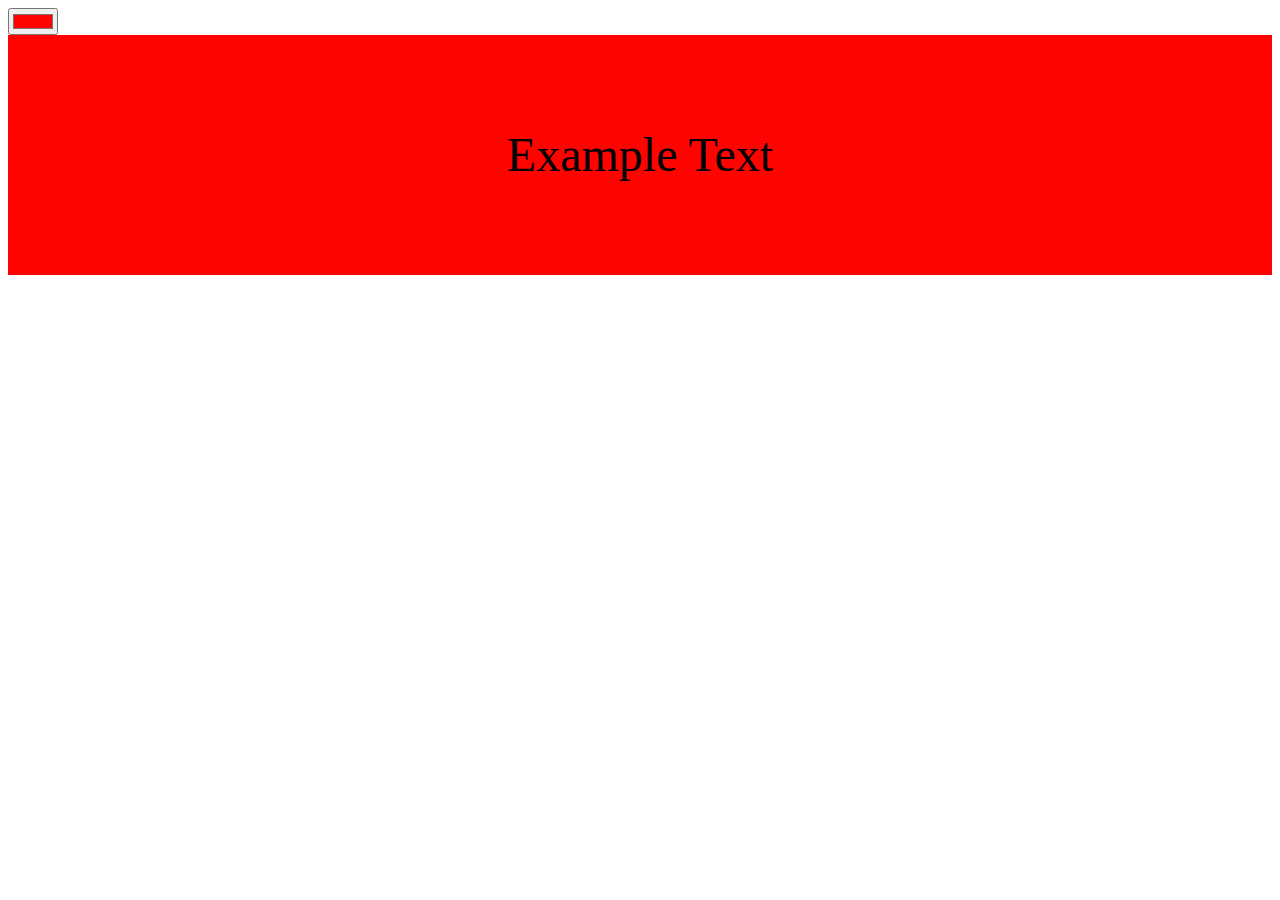
<file: data/Languages/ES6/Javascript/code/js-runtime-methods/external(html)/index.html>
<!-- from this youtube tutorial: https://www.youtube.com/watch?v=9Hz3P1VgLz4&feature=youtu.be -->

<html>
    <head>
        <title>nn test</title>
        <style>
            div {
                line-height: 5em;
                text-align: center;
                background: #ff0300;
                font-size: 3em;
            }
        </style>
    </head>

    <body>
        <!-- this input object will be injected with a listener at runtime
        and serve as the input into the nn to run and produce outputs -->
        <input type="color" value="#ff0300"/>

        <!-- this div will be selected with an id (#example) at runtime 
        and the outputs from the nn to change the text's color (through css) -->
        <div id="example">Example Text</div>
        
        <script type="text/javascript" src="browserCode.js"></script>
    </body>
</html>
</file>
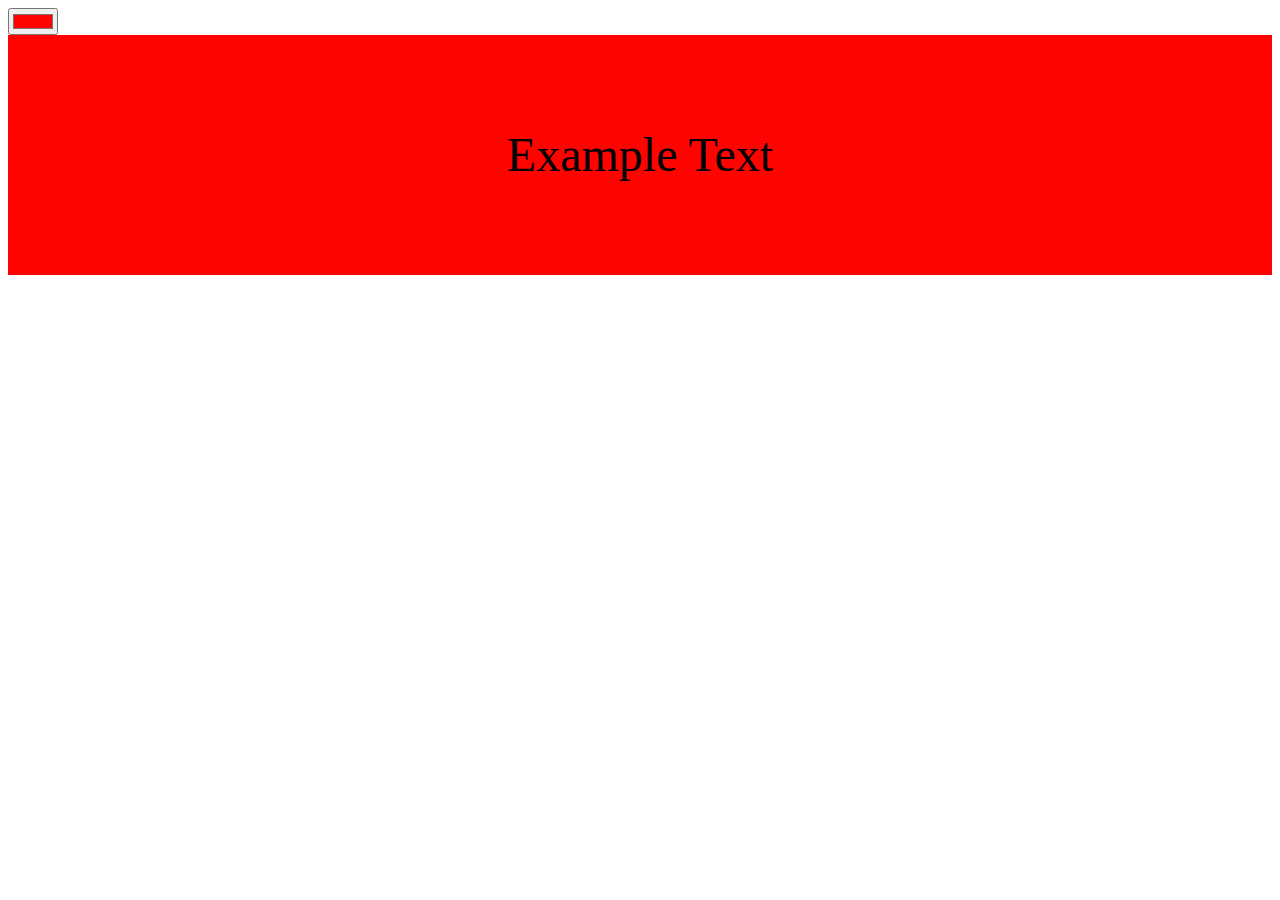
<file: data/Languages/ES6/Javascript/code/js-runtime-methods/external(node)/index.html>
<!-- from this youtube tutorial: https://www.youtube.com/watch?v=9Hz3P1VgLz4&feature=youtu.be -->

<html>
    <head>
        <title>nn test</title>
        <style>
            div {
                line-height: 5em;
                text-align: center;
                background: #ff0300;
                font-size: 3em;
            }
        </style>
    </head>

    <body>
        <!-- this input object will be injected with a listener at runtime
        and serve as the input into the nn to run and produce outputs -->
        <input type="color" value="#ff0300"/>

        <!-- this div will be selected with an id (#example) at runtime 
        and the outputs from the nn to change the text's color (through css) -->
        <div id="example">Example Text</div>
        
        <script type="text/javascript" src="client.js"></script>
    </body>
</html>
</file>
